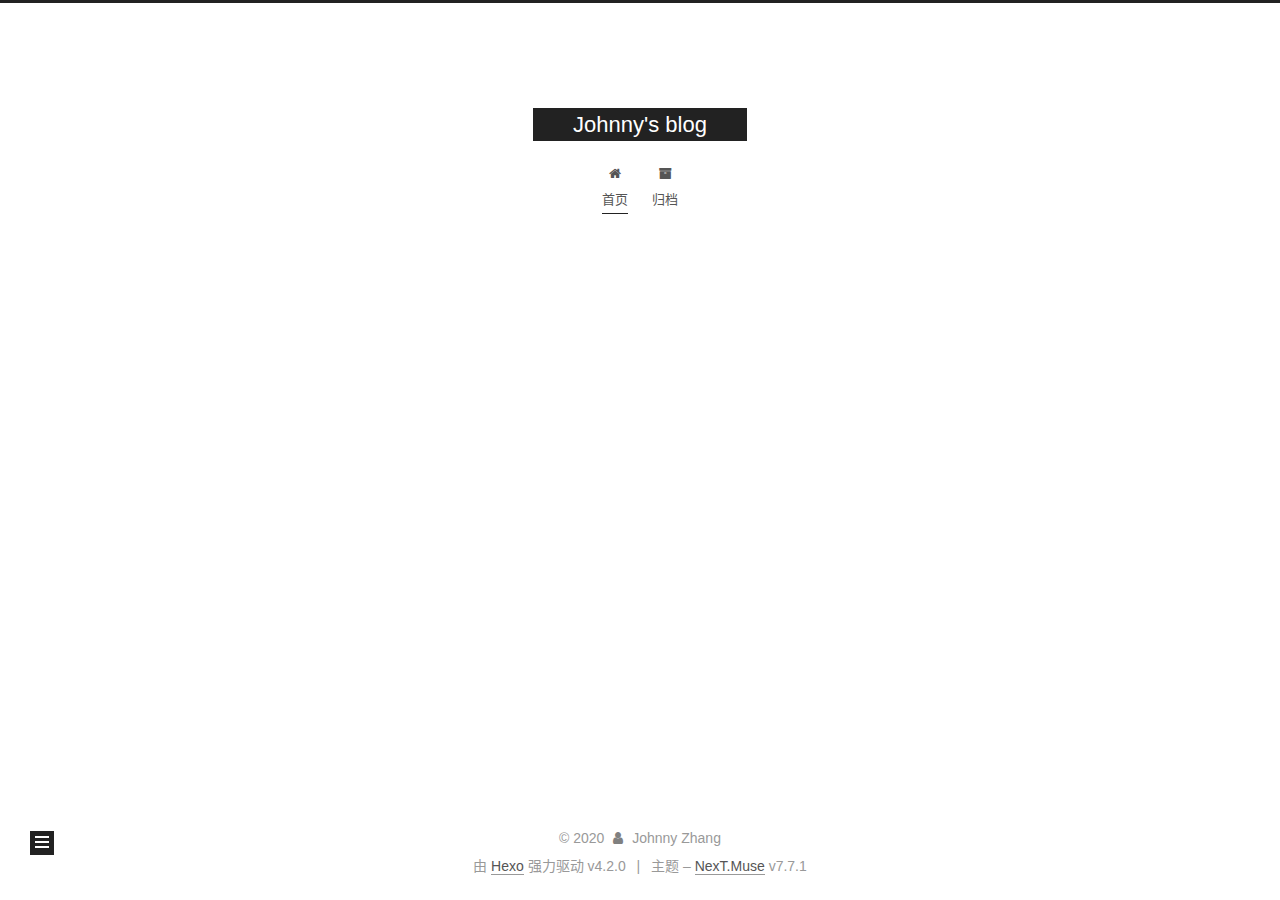
<file: index.html>
<!DOCTYPE html>
<html lang="zh-CN">
<head>
  <meta charset="UTF-8">
<meta name="viewport" content="width=device-width, initial-scale=1, maximum-scale=2">
<meta name="theme-color" content="#222">
<meta name="generator" content="Hexo 4.2.0">
  <link rel="apple-touch-icon" sizes="180x180" href="/images/apple-touch-icon-next.png">
  <link rel="icon" type="image/png" sizes="32x32" href="/images/favicon-32x32-next.png">
  <link rel="icon" type="image/png" sizes="16x16" href="/images/favicon-16x16-next.png">
  <link rel="mask-icon" href="/images/logo.svg" color="#222">

<link rel="stylesheet" href="/css/main.css">


<link rel="stylesheet" href="/lib/font-awesome/css/font-awesome.min.css">

<script id="hexo-configurations">
    var NexT = window.NexT || {};
    var CONFIG = {"hostname":"johnnyzhangcd.github.io","root":"/","scheme":"Muse","version":"7.7.1","exturl":false,"sidebar":{"position":"left","display":"post","padding":18,"offset":12,"onmobile":false},"copycode":{"enable":false,"show_result":false,"style":null},"back2top":{"enable":true,"sidebar":false,"scrollpercent":false},"bookmark":{"enable":false,"color":"#222","save":"auto"},"fancybox":false,"mediumzoom":false,"lazyload":false,"pangu":false,"comments":{"style":"tabs","active":null,"storage":true,"lazyload":false,"nav":null},"algolia":{"hits":{"per_page":10},"labels":{"input_placeholder":"Search for Posts","hits_empty":"We didn't find any results for the search: ${query}","hits_stats":"${hits} results found in ${time} ms"}},"localsearch":{"enable":false,"trigger":"auto","top_n_per_article":1,"unescape":false,"preload":false},"motion":{"enable":true,"async":false,"transition":{"post_block":"fadeIn","post_header":"slideDownIn","post_body":"slideDownIn","coll_header":"slideLeftIn","sidebar":"slideUpIn"}}};
  </script>

  <meta name="description" content="记录个人随想">
<meta property="og:type" content="website">
<meta property="og:title" content="Johnny&#39;s blog">
<meta property="og:url" content="https://johnnyzhangcd.github.io/index.html">
<meta property="og:site_name" content="Johnny&#39;s blog">
<meta property="og:description" content="记录个人随想">
<meta property="og:locale" content="zh_CN">
<meta property="article:author" content="Johnny Zhang">
<meta property="article:tag" content="java">
<meta property="article:tag" content="program">
<meta name="twitter:card" content="summary">

<link rel="canonical" href="https://johnnyzhangcd.github.io/">


<script id="page-configurations">
  // https://hexo.io/docs/variables.html
  CONFIG.page = {
    sidebar: "",
    isHome: true,
    isPost: false
  };
</script>

  <title>Johnny's blog</title>
  






  <noscript>
  <style>
  .use-motion .brand,
  .use-motion .menu-item,
  .sidebar-inner,
  .use-motion .post-block,
  .use-motion .pagination,
  .use-motion .comments,
  .use-motion .post-header,
  .use-motion .post-body,
  .use-motion .collection-header { opacity: initial; }

  .use-motion .site-title,
  .use-motion .site-subtitle {
    opacity: initial;
    top: initial;
  }

  .use-motion .logo-line-before i { left: initial; }
  .use-motion .logo-line-after i { right: initial; }
  </style>
</noscript>

</head>

<body itemscope itemtype="http://schema.org/WebPage">
  <div class="container use-motion">
    <div class="headband"></div>

    <header class="header" itemscope itemtype="http://schema.org/WPHeader">
      <div class="header-inner"><div class="site-brand-container">
  <div class="site-nav-toggle">
    <div class="toggle" aria-label="切换导航栏">
      <span class="toggle-line toggle-line-first"></span>
      <span class="toggle-line toggle-line-middle"></span>
      <span class="toggle-line toggle-line-last"></span>
    </div>
  </div>

  <div class="site-meta">

    <div>
      <a href="/" class="brand" rel="start">
        <span class="logo-line-before"><i></i></span>
        <span class="site-title">Johnny's blog</span>
        <span class="logo-line-after"><i></i></span>
      </a>
    </div>
  </div>

  <div class="site-nav-right">
    <div class="toggle popup-trigger">
    </div>
  </div>
</div>


<nav class="site-nav">
  
  <ul id="menu" class="menu">
        <li class="menu-item menu-item-home">

    <a href="/" rel="section"><i class="fa fa-fw fa-home"></i>首页</a>

  </li>
        <li class="menu-item menu-item-archives">

    <a href="/archives/" rel="section"><i class="fa fa-fw fa-archive"></i>归档</a>

  </li>
  </ul>

</nav>
</div>
    </header>

    
  <div class="back-to-top">
    <i class="fa fa-arrow-up"></i>
    <span>0%</span>
  </div>


    <main class="main">
      <div class="main-inner">
        <div class="content-wrap">
          

          <div class="content">
            

  <div class="posts-expand">
        
  
  
  <article itemscope itemtype="http://schema.org/Article" class="post-block home" lang="zh-CN">
    <link itemprop="mainEntityOfPage" href="https://johnnyzhangcd.github.io/2020/02/29/%E4%BD%BF%E7%94%A8Clash%E5%92%8CAdGuard-Home%E5%9C%A8Ubuntu%E4%B8%8A%E6%89%93%E9%80%A0%E6%97%81%E8%B7%AF%E7%BD%91%E5%85%B3/">

    <span hidden itemprop="author" itemscope itemtype="http://schema.org/Person">
      <meta itemprop="image" content="/images/avatar.gif">
      <meta itemprop="name" content="Johnny Zhang">
      <meta itemprop="description" content="记录个人随想">
    </span>

    <span hidden itemprop="publisher" itemscope itemtype="http://schema.org/Organization">
      <meta itemprop="name" content="Johnny's blog">
    </span>
      <header class="post-header">
        <h1 class="post-title" itemprop="name headline">
          
            <a href="/2020/02/29/%E4%BD%BF%E7%94%A8Clash%E5%92%8CAdGuard-Home%E5%9C%A8Ubuntu%E4%B8%8A%E6%89%93%E9%80%A0%E6%97%81%E8%B7%AF%E7%BD%91%E5%85%B3/" class="post-title-link" itemprop="url">使用Clash和AdGuard Home在Ubuntu上打造旁路网关</a>
        </h1>

        <div class="post-meta">
            <span class="post-meta-item">
              <span class="post-meta-item-icon">
                <i class="fa fa-calendar-o"></i>
              </span>
              <span class="post-meta-item-text">发表于</span>
              

              <time title="创建时间：2020-02-29 15:11:01 / 修改时间：15:12:49" itemprop="dateCreated datePublished" datetime="2020-02-29T15:11:01+08:00">2020-02-29</time>
            </span>

          

        </div>
      </header>

    
    
    
    <div class="post-body" itemprop="articleBody">

      
          
      
    </div>

    
    
    
      <footer class="post-footer">
        <div class="post-eof"></div>
      </footer>
  </article>
  
  
  

  </div>

  



          </div>
          

<script>
  window.addEventListener('tabs:register', () => {
    let activeClass = CONFIG.comments.activeClass;
    if (CONFIG.comments.storage) {
      activeClass = localStorage.getItem('comments_active') || activeClass;
    }
    if (activeClass) {
      let activeTab = document.querySelector(`a[href="#comment-${activeClass}"]`);
      if (activeTab) {
        activeTab.click();
      }
    }
  });
  if (CONFIG.comments.storage) {
    window.addEventListener('tabs:click', event => {
      if (!event.target.matches('.tabs-comment .tab-content .tab-pane')) return;
      let commentClass = event.target.classList[1];
      localStorage.setItem('comments_active', commentClass);
    });
  }
</script>

        </div>
          
  
  <div class="toggle sidebar-toggle">
    <span class="toggle-line toggle-line-first"></span>
    <span class="toggle-line toggle-line-middle"></span>
    <span class="toggle-line toggle-line-last"></span>
  </div>

  <aside class="sidebar">
    <div class="sidebar-inner">

      <ul class="sidebar-nav motion-element">
        <li class="sidebar-nav-toc">
          文章目录
        </li>
        <li class="sidebar-nav-overview">
          站点概览
        </li>
      </ul>

      <!--noindex-->
      <div class="post-toc-wrap sidebar-panel">
      </div>
      <!--/noindex-->

      <div class="site-overview-wrap sidebar-panel">
        <div class="site-author motion-element" itemprop="author" itemscope itemtype="http://schema.org/Person">
  <p class="site-author-name" itemprop="name">Johnny Zhang</p>
  <div class="site-description" itemprop="description">记录个人随想</div>
</div>
<div class="site-state-wrap motion-element">
  <nav class="site-state">
      <div class="site-state-item site-state-posts">
          <a href="/archives/">
        
          <span class="site-state-item-count">1</span>
          <span class="site-state-item-name">日志</span>
        </a>
      </div>
  </nav>
</div>



      </div>

    </div>
  </aside>
  <div id="sidebar-dimmer"></div>


      </div>
    </main>

    <footer class="footer">
      <div class="footer-inner">
        

<div class="copyright">
  
  &copy; 
  <span itemprop="copyrightYear">2020</span>
  <span class="with-love">
    <i class="fa fa-user"></i>
  </span>
  <span class="author" itemprop="copyrightHolder">Johnny Zhang</span>
</div>
  <div class="powered-by">由 <a href="https://hexo.io/" class="theme-link" rel="noopener" target="_blank">Hexo</a> 强力驱动 v4.2.0
  </div>
  <span class="post-meta-divider">|</span>
  <div class="theme-info">主题 – <a href="https://muse.theme-next.org/" class="theme-link" rel="noopener" target="_blank">NexT.Muse</a> v7.7.1
  </div>

        








      </div>
    </footer>
  </div>

  
  <script src="/lib/anime.min.js"></script>
  <script src="/lib/velocity/velocity.min.js"></script>
  <script src="/lib/velocity/velocity.ui.min.js"></script>

<script src="/js/utils.js"></script>

<script src="/js/motion.js"></script>


<script src="/js/schemes/muse.js"></script>


<script src="/js/next-boot.js"></script>




  















  

  

</body>
</html>
</file>
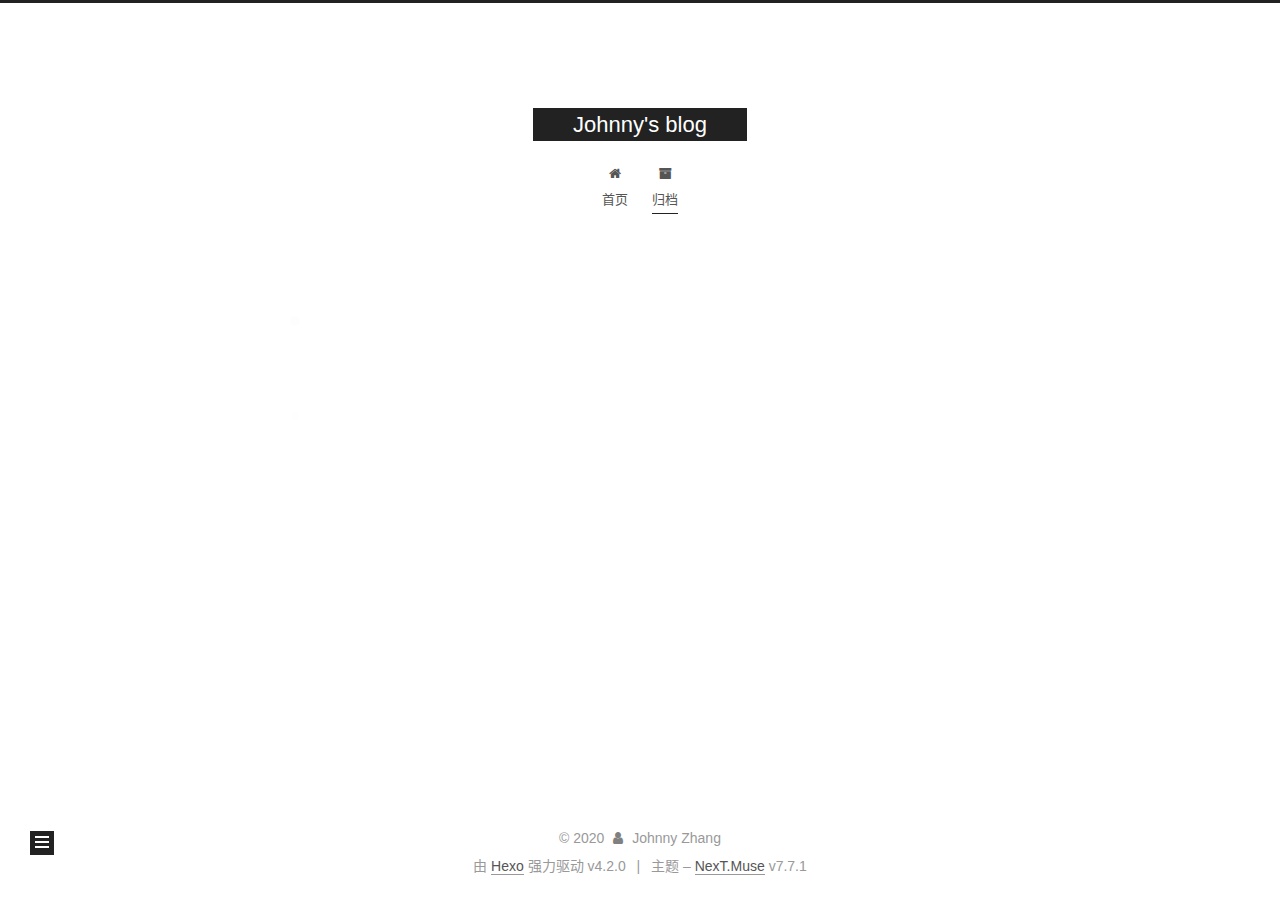
<file: archives/index.html>
<!DOCTYPE html>
<html lang="zh-CN">
<head>
  <meta charset="UTF-8">
<meta name="viewport" content="width=device-width, initial-scale=1, maximum-scale=2">
<meta name="theme-color" content="#222">
<meta name="generator" content="Hexo 4.2.0">
  <link rel="apple-touch-icon" sizes="180x180" href="/images/apple-touch-icon-next.png">
  <link rel="icon" type="image/png" sizes="32x32" href="/images/favicon-32x32-next.png">
  <link rel="icon" type="image/png" sizes="16x16" href="/images/favicon-16x16-next.png">
  <link rel="mask-icon" href="/images/logo.svg" color="#222">

<link rel="stylesheet" href="/css/main.css">


<link rel="stylesheet" href="/lib/font-awesome/css/font-awesome.min.css">

<script id="hexo-configurations">
    var NexT = window.NexT || {};
    var CONFIG = {"hostname":"johnnyzhangcd.github.io","root":"/","scheme":"Muse","version":"7.7.1","exturl":false,"sidebar":{"position":"left","display":"post","padding":18,"offset":12,"onmobile":false},"copycode":{"enable":false,"show_result":false,"style":null},"back2top":{"enable":true,"sidebar":false,"scrollpercent":false},"bookmark":{"enable":false,"color":"#222","save":"auto"},"fancybox":false,"mediumzoom":false,"lazyload":false,"pangu":false,"comments":{"style":"tabs","active":null,"storage":true,"lazyload":false,"nav":null},"algolia":{"hits":{"per_page":10},"labels":{"input_placeholder":"Search for Posts","hits_empty":"We didn't find any results for the search: ${query}","hits_stats":"${hits} results found in ${time} ms"}},"localsearch":{"enable":false,"trigger":"auto","top_n_per_article":1,"unescape":false,"preload":false},"motion":{"enable":true,"async":false,"transition":{"post_block":"fadeIn","post_header":"slideDownIn","post_body":"slideDownIn","coll_header":"slideLeftIn","sidebar":"slideUpIn"}}};
  </script>

  <meta name="description" content="记录个人随想">
<meta property="og:type" content="website">
<meta property="og:title" content="Johnny&#39;s blog">
<meta property="og:url" content="https://johnnyzhangcd.github.io/archives/index.html">
<meta property="og:site_name" content="Johnny&#39;s blog">
<meta property="og:description" content="记录个人随想">
<meta property="og:locale" content="zh_CN">
<meta property="article:author" content="Johnny Zhang">
<meta property="article:tag" content="java">
<meta property="article:tag" content="program">
<meta name="twitter:card" content="summary">

<link rel="canonical" href="https://johnnyzhangcd.github.io/archives/">


<script id="page-configurations">
  // https://hexo.io/docs/variables.html
  CONFIG.page = {
    sidebar: "",
    isHome: false,
    isPost: false
  };
</script>

  <title>归档 | Johnny's blog</title>
  






  <noscript>
  <style>
  .use-motion .brand,
  .use-motion .menu-item,
  .sidebar-inner,
  .use-motion .post-block,
  .use-motion .pagination,
  .use-motion .comments,
  .use-motion .post-header,
  .use-motion .post-body,
  .use-motion .collection-header { opacity: initial; }

  .use-motion .site-title,
  .use-motion .site-subtitle {
    opacity: initial;
    top: initial;
  }

  .use-motion .logo-line-before i { left: initial; }
  .use-motion .logo-line-after i { right: initial; }
  </style>
</noscript>

</head>

<body itemscope itemtype="http://schema.org/WebPage">
  <div class="container use-motion">
    <div class="headband"></div>

    <header class="header" itemscope itemtype="http://schema.org/WPHeader">
      <div class="header-inner"><div class="site-brand-container">
  <div class="site-nav-toggle">
    <div class="toggle" aria-label="切换导航栏">
      <span class="toggle-line toggle-line-first"></span>
      <span class="toggle-line toggle-line-middle"></span>
      <span class="toggle-line toggle-line-last"></span>
    </div>
  </div>

  <div class="site-meta">

    <div>
      <a href="/" class="brand" rel="start">
        <span class="logo-line-before"><i></i></span>
        <span class="site-title">Johnny's blog</span>
        <span class="logo-line-after"><i></i></span>
      </a>
    </div>
  </div>

  <div class="site-nav-right">
    <div class="toggle popup-trigger">
    </div>
  </div>
</div>


<nav class="site-nav">
  
  <ul id="menu" class="menu">
        <li class="menu-item menu-item-home">

    <a href="/" rel="section"><i class="fa fa-fw fa-home"></i>首页</a>

  </li>
        <li class="menu-item menu-item-archives">

    <a href="/archives/" rel="section"><i class="fa fa-fw fa-archive"></i>归档</a>

  </li>
  </ul>

</nav>
</div>
    </header>

    
  <div class="back-to-top">
    <i class="fa fa-arrow-up"></i>
    <span>0%</span>
  </div>


    <main class="main">
      <div class="main-inner">
        <div class="content-wrap">
          

          <div class="content">
            

  
  
  
  <div class="post-block">
    <div class="posts-collapse">
      <div class="collection-title">
        <span class="collection-header">嗯..! 目前共计 1 篇日志。 继续努力。</span>
      </div>

      
    <div class="collection-year">
      <h1 class="collection-header">2020</h1>
    </div>

  <article itemscope itemtype="http://schema.org/Article">
    <header class="post-header">

      <div class="post-meta">
        <time itemprop="dateCreated"
              datetime="2020-02-29T15:11:01+08:00"
              content="2020-02-29">
          02-29
        </time>
      </div>

      <h2 class="post-title">
          <a class="post-title-link" href="/2020/02/29/%E4%BD%BF%E7%94%A8Clash%E5%92%8CAdGuard-Home%E5%9C%A8Ubuntu%E4%B8%8A%E6%89%93%E9%80%A0%E6%97%81%E8%B7%AF%E7%BD%91%E5%85%B3/" itemprop="url">
            <span itemprop="name">使用Clash和AdGuard Home在Ubuntu上打造旁路网关</span>
          </a>
      </h2>

    </header>
  </article>


    </div>
  </div>
  
  
  

  



          </div>
          

<script>
  window.addEventListener('tabs:register', () => {
    let activeClass = CONFIG.comments.activeClass;
    if (CONFIG.comments.storage) {
      activeClass = localStorage.getItem('comments_active') || activeClass;
    }
    if (activeClass) {
      let activeTab = document.querySelector(`a[href="#comment-${activeClass}"]`);
      if (activeTab) {
        activeTab.click();
      }
    }
  });
  if (CONFIG.comments.storage) {
    window.addEventListener('tabs:click', event => {
      if (!event.target.matches('.tabs-comment .tab-content .tab-pane')) return;
      let commentClass = event.target.classList[1];
      localStorage.setItem('comments_active', commentClass);
    });
  }
</script>

        </div>
          
  
  <div class="toggle sidebar-toggle">
    <span class="toggle-line toggle-line-first"></span>
    <span class="toggle-line toggle-line-middle"></span>
    <span class="toggle-line toggle-line-last"></span>
  </div>

  <aside class="sidebar">
    <div class="sidebar-inner">

      <ul class="sidebar-nav motion-element">
        <li class="sidebar-nav-toc">
          文章目录
        </li>
        <li class="sidebar-nav-overview">
          站点概览
        </li>
      </ul>

      <!--noindex-->
      <div class="post-toc-wrap sidebar-panel">
      </div>
      <!--/noindex-->

      <div class="site-overview-wrap sidebar-panel">
        <div class="site-author motion-element" itemprop="author" itemscope itemtype="http://schema.org/Person">
  <p class="site-author-name" itemprop="name">Johnny Zhang</p>
  <div class="site-description" itemprop="description">记录个人随想</div>
</div>
<div class="site-state-wrap motion-element">
  <nav class="site-state">
      <div class="site-state-item site-state-posts">
          <a href="/archives/">
        
          <span class="site-state-item-count">1</span>
          <span class="site-state-item-name">日志</span>
        </a>
      </div>
  </nav>
</div>



      </div>

    </div>
  </aside>
  <div id="sidebar-dimmer"></div>


      </div>
    </main>

    <footer class="footer">
      <div class="footer-inner">
        

<div class="copyright">
  
  &copy; 
  <span itemprop="copyrightYear">2020</span>
  <span class="with-love">
    <i class="fa fa-user"></i>
  </span>
  <span class="author" itemprop="copyrightHolder">Johnny Zhang</span>
</div>
  <div class="powered-by">由 <a href="https://hexo.io/" class="theme-link" rel="noopener" target="_blank">Hexo</a> 强力驱动 v4.2.0
  </div>
  <span class="post-meta-divider">|</span>
  <div class="theme-info">主题 – <a href="https://muse.theme-next.org/" class="theme-link" rel="noopener" target="_blank">NexT.Muse</a> v7.7.1
  </div>

        








      </div>
    </footer>
  </div>

  
  <script src="/lib/anime.min.js"></script>
  <script src="/lib/velocity/velocity.min.js"></script>
  <script src="/lib/velocity/velocity.ui.min.js"></script>

<script src="/js/utils.js"></script>

<script src="/js/motion.js"></script>


<script src="/js/schemes/muse.js"></script>


<script src="/js/next-boot.js"></script>




  















  

  

</body>
</html>
</file>
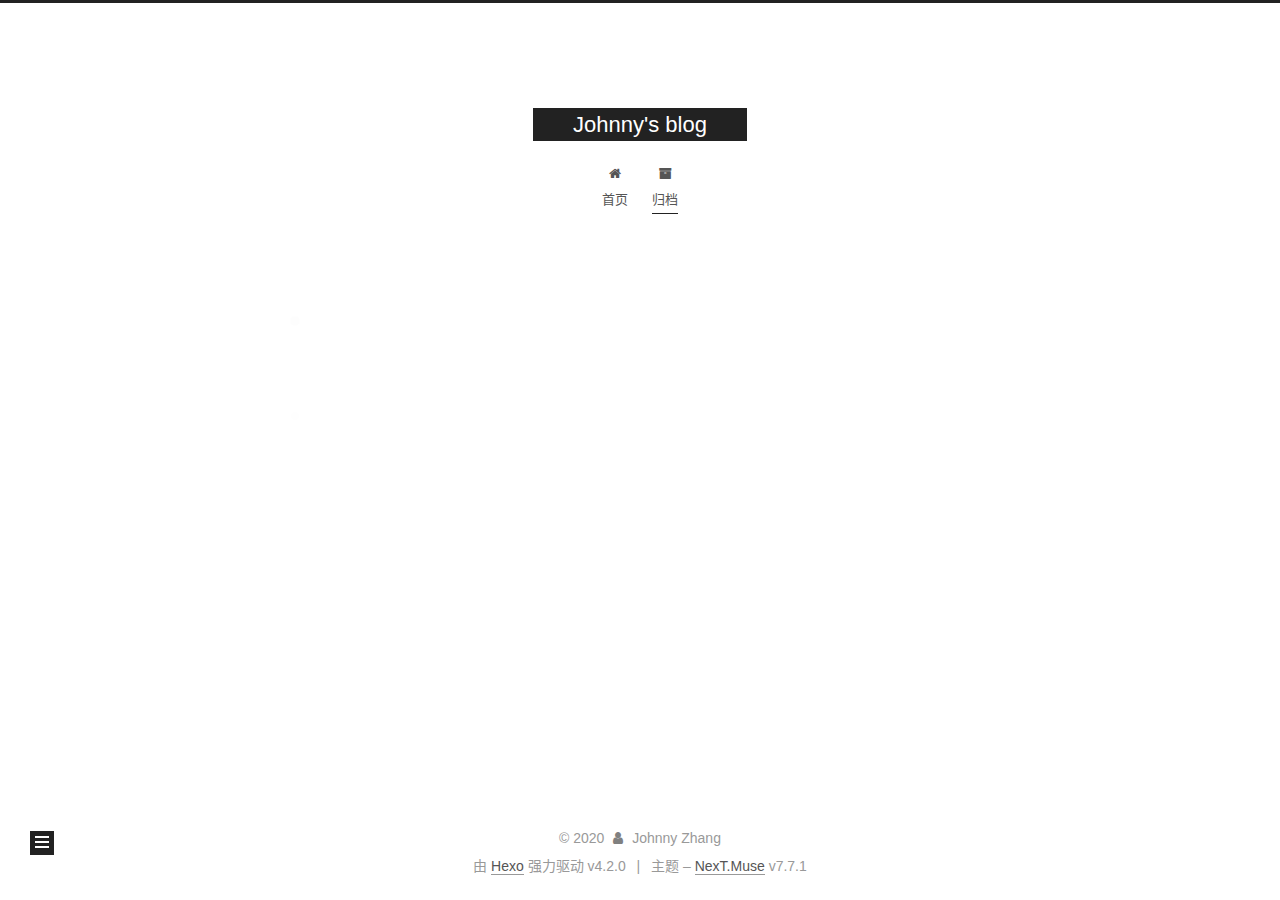
<file: archives/2020/index.html>
<!DOCTYPE html>
<html lang="zh-CN">
<head>
  <meta charset="UTF-8">
<meta name="viewport" content="width=device-width, initial-scale=1, maximum-scale=2">
<meta name="theme-color" content="#222">
<meta name="generator" content="Hexo 4.2.0">
  <link rel="apple-touch-icon" sizes="180x180" href="/images/apple-touch-icon-next.png">
  <link rel="icon" type="image/png" sizes="32x32" href="/images/favicon-32x32-next.png">
  <link rel="icon" type="image/png" sizes="16x16" href="/images/favicon-16x16-next.png">
  <link rel="mask-icon" href="/images/logo.svg" color="#222">

<link rel="stylesheet" href="/css/main.css">


<link rel="stylesheet" href="/lib/font-awesome/css/font-awesome.min.css">

<script id="hexo-configurations">
    var NexT = window.NexT || {};
    var CONFIG = {"hostname":"johnnyzhangcd.github.io","root":"/","scheme":"Muse","version":"7.7.1","exturl":false,"sidebar":{"position":"left","display":"post","padding":18,"offset":12,"onmobile":false},"copycode":{"enable":false,"show_result":false,"style":null},"back2top":{"enable":true,"sidebar":false,"scrollpercent":false},"bookmark":{"enable":false,"color":"#222","save":"auto"},"fancybox":false,"mediumzoom":false,"lazyload":false,"pangu":false,"comments":{"style":"tabs","active":null,"storage":true,"lazyload":false,"nav":null},"algolia":{"hits":{"per_page":10},"labels":{"input_placeholder":"Search for Posts","hits_empty":"We didn't find any results for the search: ${query}","hits_stats":"${hits} results found in ${time} ms"}},"localsearch":{"enable":false,"trigger":"auto","top_n_per_article":1,"unescape":false,"preload":false},"motion":{"enable":true,"async":false,"transition":{"post_block":"fadeIn","post_header":"slideDownIn","post_body":"slideDownIn","coll_header":"slideLeftIn","sidebar":"slideUpIn"}}};
  </script>

  <meta name="description" content="记录个人随想">
<meta property="og:type" content="website">
<meta property="og:title" content="Johnny&#39;s blog">
<meta property="og:url" content="https://johnnyzhangcd.github.io/archives/2020/index.html">
<meta property="og:site_name" content="Johnny&#39;s blog">
<meta property="og:description" content="记录个人随想">
<meta property="og:locale" content="zh_CN">
<meta property="article:author" content="Johnny Zhang">
<meta property="article:tag" content="java">
<meta property="article:tag" content="program">
<meta name="twitter:card" content="summary">

<link rel="canonical" href="https://johnnyzhangcd.github.io/archives/2020/">


<script id="page-configurations">
  // https://hexo.io/docs/variables.html
  CONFIG.page = {
    sidebar: "",
    isHome: false,
    isPost: false
  };
</script>

  <title>归档 | Johnny's blog</title>
  






  <noscript>
  <style>
  .use-motion .brand,
  .use-motion .menu-item,
  .sidebar-inner,
  .use-motion .post-block,
  .use-motion .pagination,
  .use-motion .comments,
  .use-motion .post-header,
  .use-motion .post-body,
  .use-motion .collection-header { opacity: initial; }

  .use-motion .site-title,
  .use-motion .site-subtitle {
    opacity: initial;
    top: initial;
  }

  .use-motion .logo-line-before i { left: initial; }
  .use-motion .logo-line-after i { right: initial; }
  </style>
</noscript>

</head>

<body itemscope itemtype="http://schema.org/WebPage">
  <div class="container use-motion">
    <div class="headband"></div>

    <header class="header" itemscope itemtype="http://schema.org/WPHeader">
      <div class="header-inner"><div class="site-brand-container">
  <div class="site-nav-toggle">
    <div class="toggle" aria-label="切换导航栏">
      <span class="toggle-line toggle-line-first"></span>
      <span class="toggle-line toggle-line-middle"></span>
      <span class="toggle-line toggle-line-last"></span>
    </div>
  </div>

  <div class="site-meta">

    <div>
      <a href="/" class="brand" rel="start">
        <span class="logo-line-before"><i></i></span>
        <span class="site-title">Johnny's blog</span>
        <span class="logo-line-after"><i></i></span>
      </a>
    </div>
  </div>

  <div class="site-nav-right">
    <div class="toggle popup-trigger">
    </div>
  </div>
</div>


<nav class="site-nav">
  
  <ul id="menu" class="menu">
        <li class="menu-item menu-item-home">

    <a href="/" rel="section"><i class="fa fa-fw fa-home"></i>首页</a>

  </li>
        <li class="menu-item menu-item-archives">

    <a href="/archives/" rel="section"><i class="fa fa-fw fa-archive"></i>归档</a>

  </li>
  </ul>

</nav>
</div>
    </header>

    
  <div class="back-to-top">
    <i class="fa fa-arrow-up"></i>
    <span>0%</span>
  </div>


    <main class="main">
      <div class="main-inner">
        <div class="content-wrap">
          

          <div class="content">
            

  
  
  
  <div class="post-block">
    <div class="posts-collapse">
      <div class="collection-title">
        <span class="collection-header">嗯..! 目前共计 1 篇日志。 继续努力。</span>
      </div>

      
    <div class="collection-year">
      <h1 class="collection-header">2020</h1>
    </div>

  <article itemscope itemtype="http://schema.org/Article">
    <header class="post-header">

      <div class="post-meta">
        <time itemprop="dateCreated"
              datetime="2020-02-29T15:11:01+08:00"
              content="2020-02-29">
          02-29
        </time>
      </div>

      <h2 class="post-title">
          <a class="post-title-link" href="/2020/02/29/%E4%BD%BF%E7%94%A8Clash%E5%92%8CAdGuard-Home%E5%9C%A8Ubuntu%E4%B8%8A%E6%89%93%E9%80%A0%E6%97%81%E8%B7%AF%E7%BD%91%E5%85%B3/" itemprop="url">
            <span itemprop="name">使用Clash和AdGuard Home在Ubuntu上打造旁路网关</span>
          </a>
      </h2>

    </header>
  </article>


    </div>
  </div>
  
  
  

  



          </div>
          

<script>
  window.addEventListener('tabs:register', () => {
    let activeClass = CONFIG.comments.activeClass;
    if (CONFIG.comments.storage) {
      activeClass = localStorage.getItem('comments_active') || activeClass;
    }
    if (activeClass) {
      let activeTab = document.querySelector(`a[href="#comment-${activeClass}"]`);
      if (activeTab) {
        activeTab.click();
      }
    }
  });
  if (CONFIG.comments.storage) {
    window.addEventListener('tabs:click', event => {
      if (!event.target.matches('.tabs-comment .tab-content .tab-pane')) return;
      let commentClass = event.target.classList[1];
      localStorage.setItem('comments_active', commentClass);
    });
  }
</script>

        </div>
          
  
  <div class="toggle sidebar-toggle">
    <span class="toggle-line toggle-line-first"></span>
    <span class="toggle-line toggle-line-middle"></span>
    <span class="toggle-line toggle-line-last"></span>
  </div>

  <aside class="sidebar">
    <div class="sidebar-inner">

      <ul class="sidebar-nav motion-element">
        <li class="sidebar-nav-toc">
          文章目录
        </li>
        <li class="sidebar-nav-overview">
          站点概览
        </li>
      </ul>

      <!--noindex-->
      <div class="post-toc-wrap sidebar-panel">
      </div>
      <!--/noindex-->

      <div class="site-overview-wrap sidebar-panel">
        <div class="site-author motion-element" itemprop="author" itemscope itemtype="http://schema.org/Person">
  <p class="site-author-name" itemprop="name">Johnny Zhang</p>
  <div class="site-description" itemprop="description">记录个人随想</div>
</div>
<div class="site-state-wrap motion-element">
  <nav class="site-state">
      <div class="site-state-item site-state-posts">
          <a href="/archives/">
        
          <span class="site-state-item-count">1</span>
          <span class="site-state-item-name">日志</span>
        </a>
      </div>
  </nav>
</div>



      </div>

    </div>
  </aside>
  <div id="sidebar-dimmer"></div>


      </div>
    </main>

    <footer class="footer">
      <div class="footer-inner">
        

<div class="copyright">
  
  &copy; 
  <span itemprop="copyrightYear">2020</span>
  <span class="with-love">
    <i class="fa fa-user"></i>
  </span>
  <span class="author" itemprop="copyrightHolder">Johnny Zhang</span>
</div>
  <div class="powered-by">由 <a href="https://hexo.io/" class="theme-link" rel="noopener" target="_blank">Hexo</a> 强力驱动 v4.2.0
  </div>
  <span class="post-meta-divider">|</span>
  <div class="theme-info">主题 – <a href="https://muse.theme-next.org/" class="theme-link" rel="noopener" target="_blank">NexT.Muse</a> v7.7.1
  </div>

        








      </div>
    </footer>
  </div>

  
  <script src="/lib/anime.min.js"></script>
  <script src="/lib/velocity/velocity.min.js"></script>
  <script src="/lib/velocity/velocity.ui.min.js"></script>

<script src="/js/utils.js"></script>

<script src="/js/motion.js"></script>


<script src="/js/schemes/muse.js"></script>


<script src="/js/next-boot.js"></script>




  















  

  

</body>
</html>
</file>
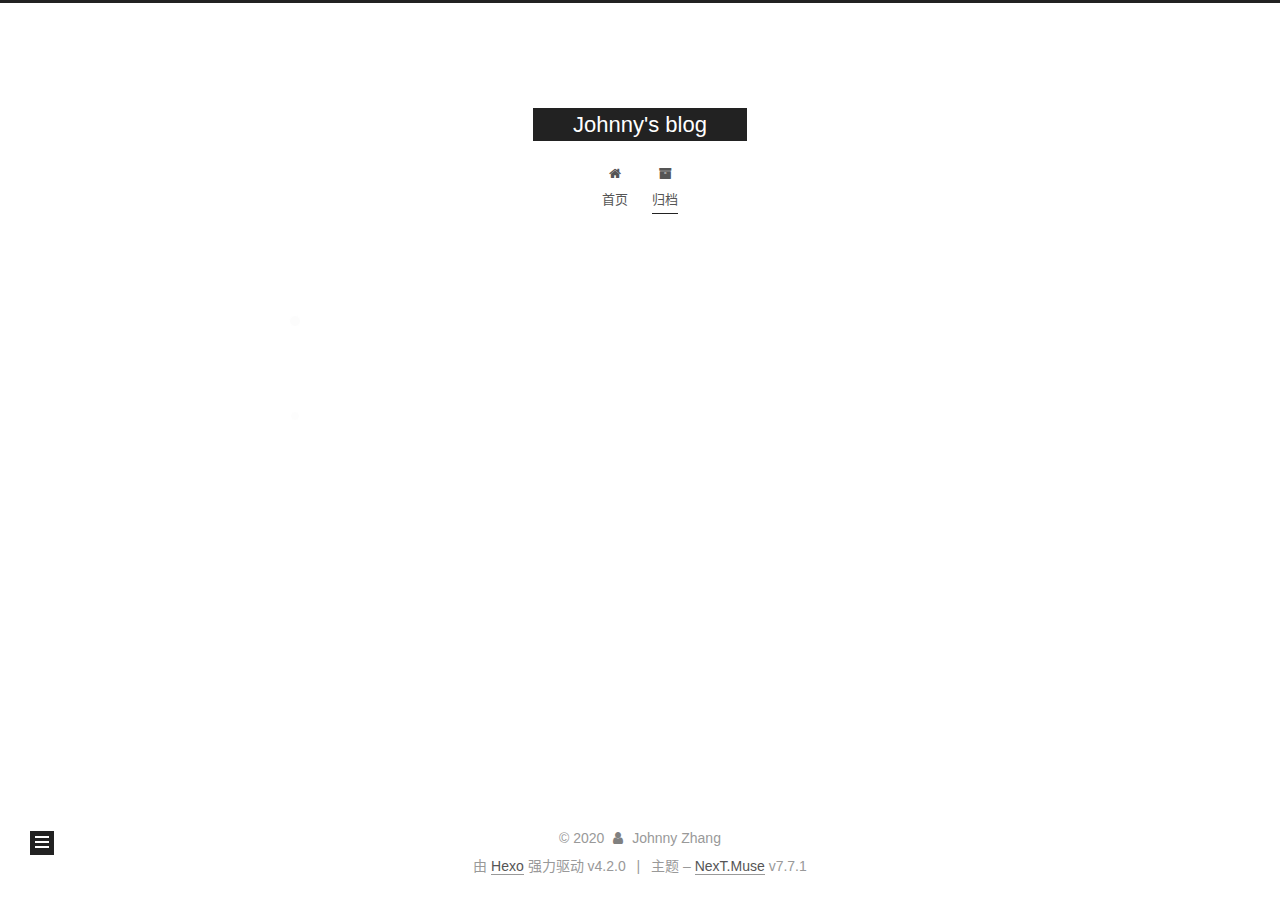
<file: archives/2020/02/index.html>
<!DOCTYPE html>
<html lang="zh-CN">
<head>
  <meta charset="UTF-8">
<meta name="viewport" content="width=device-width, initial-scale=1, maximum-scale=2">
<meta name="theme-color" content="#222">
<meta name="generator" content="Hexo 4.2.0">
  <link rel="apple-touch-icon" sizes="180x180" href="/images/apple-touch-icon-next.png">
  <link rel="icon" type="image/png" sizes="32x32" href="/images/favicon-32x32-next.png">
  <link rel="icon" type="image/png" sizes="16x16" href="/images/favicon-16x16-next.png">
  <link rel="mask-icon" href="/images/logo.svg" color="#222">

<link rel="stylesheet" href="/css/main.css">


<link rel="stylesheet" href="/lib/font-awesome/css/font-awesome.min.css">

<script id="hexo-configurations">
    var NexT = window.NexT || {};
    var CONFIG = {"hostname":"johnnyzhangcd.github.io","root":"/","scheme":"Muse","version":"7.7.1","exturl":false,"sidebar":{"position":"left","display":"post","padding":18,"offset":12,"onmobile":false},"copycode":{"enable":false,"show_result":false,"style":null},"back2top":{"enable":true,"sidebar":false,"scrollpercent":false},"bookmark":{"enable":false,"color":"#222","save":"auto"},"fancybox":false,"mediumzoom":false,"lazyload":false,"pangu":false,"comments":{"style":"tabs","active":null,"storage":true,"lazyload":false,"nav":null},"algolia":{"hits":{"per_page":10},"labels":{"input_placeholder":"Search for Posts","hits_empty":"We didn't find any results for the search: ${query}","hits_stats":"${hits} results found in ${time} ms"}},"localsearch":{"enable":false,"trigger":"auto","top_n_per_article":1,"unescape":false,"preload":false},"motion":{"enable":true,"async":false,"transition":{"post_block":"fadeIn","post_header":"slideDownIn","post_body":"slideDownIn","coll_header":"slideLeftIn","sidebar":"slideUpIn"}}};
  </script>

  <meta name="description" content="记录个人随想">
<meta property="og:type" content="website">
<meta property="og:title" content="Johnny&#39;s blog">
<meta property="og:url" content="https://johnnyzhangcd.github.io/archives/2020/02/index.html">
<meta property="og:site_name" content="Johnny&#39;s blog">
<meta property="og:description" content="记录个人随想">
<meta property="og:locale" content="zh_CN">
<meta property="article:author" content="Johnny Zhang">
<meta property="article:tag" content="java">
<meta property="article:tag" content="program">
<meta name="twitter:card" content="summary">

<link rel="canonical" href="https://johnnyzhangcd.github.io/archives/2020/02/">


<script id="page-configurations">
  // https://hexo.io/docs/variables.html
  CONFIG.page = {
    sidebar: "",
    isHome: false,
    isPost: false
  };
</script>

  <title>归档 | Johnny's blog</title>
  






  <noscript>
  <style>
  .use-motion .brand,
  .use-motion .menu-item,
  .sidebar-inner,
  .use-motion .post-block,
  .use-motion .pagination,
  .use-motion .comments,
  .use-motion .post-header,
  .use-motion .post-body,
  .use-motion .collection-header { opacity: initial; }

  .use-motion .site-title,
  .use-motion .site-subtitle {
    opacity: initial;
    top: initial;
  }

  .use-motion .logo-line-before i { left: initial; }
  .use-motion .logo-line-after i { right: initial; }
  </style>
</noscript>

</head>

<body itemscope itemtype="http://schema.org/WebPage">
  <div class="container use-motion">
    <div class="headband"></div>

    <header class="header" itemscope itemtype="http://schema.org/WPHeader">
      <div class="header-inner"><div class="site-brand-container">
  <div class="site-nav-toggle">
    <div class="toggle" aria-label="切换导航栏">
      <span class="toggle-line toggle-line-first"></span>
      <span class="toggle-line toggle-line-middle"></span>
      <span class="toggle-line toggle-line-last"></span>
    </div>
  </div>

  <div class="site-meta">

    <div>
      <a href="/" class="brand" rel="start">
        <span class="logo-line-before"><i></i></span>
        <span class="site-title">Johnny's blog</span>
        <span class="logo-line-after"><i></i></span>
      </a>
    </div>
  </div>

  <div class="site-nav-right">
    <div class="toggle popup-trigger">
    </div>
  </div>
</div>


<nav class="site-nav">
  
  <ul id="menu" class="menu">
        <li class="menu-item menu-item-home">

    <a href="/" rel="section"><i class="fa fa-fw fa-home"></i>首页</a>

  </li>
        <li class="menu-item menu-item-archives">

    <a href="/archives/" rel="section"><i class="fa fa-fw fa-archive"></i>归档</a>

  </li>
  </ul>

</nav>
</div>
    </header>

    
  <div class="back-to-top">
    <i class="fa fa-arrow-up"></i>
    <span>0%</span>
  </div>


    <main class="main">
      <div class="main-inner">
        <div class="content-wrap">
          

          <div class="content">
            

  
  
  
  <div class="post-block">
    <div class="posts-collapse">
      <div class="collection-title">
        <span class="collection-header">嗯..! 目前共计 1 篇日志。 继续努力。</span>
      </div>

      
    <div class="collection-year">
      <h1 class="collection-header">2020</h1>
    </div>

  <article itemscope itemtype="http://schema.org/Article">
    <header class="post-header">

      <div class="post-meta">
        <time itemprop="dateCreated"
              datetime="2020-02-29T15:11:01+08:00"
              content="2020-02-29">
          02-29
        </time>
      </div>

      <h2 class="post-title">
          <a class="post-title-link" href="/2020/02/29/%E4%BD%BF%E7%94%A8Clash%E5%92%8CAdGuard-Home%E5%9C%A8Ubuntu%E4%B8%8A%E6%89%93%E9%80%A0%E6%97%81%E8%B7%AF%E7%BD%91%E5%85%B3/" itemprop="url">
            <span itemprop="name">使用Clash和AdGuard Home在Ubuntu上打造旁路网关</span>
          </a>
      </h2>

    </header>
  </article>


    </div>
  </div>
  
  
  

  



          </div>
          

<script>
  window.addEventListener('tabs:register', () => {
    let activeClass = CONFIG.comments.activeClass;
    if (CONFIG.comments.storage) {
      activeClass = localStorage.getItem('comments_active') || activeClass;
    }
    if (activeClass) {
      let activeTab = document.querySelector(`a[href="#comment-${activeClass}"]`);
      if (activeTab) {
        activeTab.click();
      }
    }
  });
  if (CONFIG.comments.storage) {
    window.addEventListener('tabs:click', event => {
      if (!event.target.matches('.tabs-comment .tab-content .tab-pane')) return;
      let commentClass = event.target.classList[1];
      localStorage.setItem('comments_active', commentClass);
    });
  }
</script>

        </div>
          
  
  <div class="toggle sidebar-toggle">
    <span class="toggle-line toggle-line-first"></span>
    <span class="toggle-line toggle-line-middle"></span>
    <span class="toggle-line toggle-line-last"></span>
  </div>

  <aside class="sidebar">
    <div class="sidebar-inner">

      <ul class="sidebar-nav motion-element">
        <li class="sidebar-nav-toc">
          文章目录
        </li>
        <li class="sidebar-nav-overview">
          站点概览
        </li>
      </ul>

      <!--noindex-->
      <div class="post-toc-wrap sidebar-panel">
      </div>
      <!--/noindex-->

      <div class="site-overview-wrap sidebar-panel">
        <div class="site-author motion-element" itemprop="author" itemscope itemtype="http://schema.org/Person">
  <p class="site-author-name" itemprop="name">Johnny Zhang</p>
  <div class="site-description" itemprop="description">记录个人随想</div>
</div>
<div class="site-state-wrap motion-element">
  <nav class="site-state">
      <div class="site-state-item site-state-posts">
          <a href="/archives/">
        
          <span class="site-state-item-count">1</span>
          <span class="site-state-item-name">日志</span>
        </a>
      </div>
  </nav>
</div>



      </div>

    </div>
  </aside>
  <div id="sidebar-dimmer"></div>


      </div>
    </main>

    <footer class="footer">
      <div class="footer-inner">
        

<div class="copyright">
  
  &copy; 
  <span itemprop="copyrightYear">2020</span>
  <span class="with-love">
    <i class="fa fa-user"></i>
  </span>
  <span class="author" itemprop="copyrightHolder">Johnny Zhang</span>
</div>
  <div class="powered-by">由 <a href="https://hexo.io/" class="theme-link" rel="noopener" target="_blank">Hexo</a> 强力驱动 v4.2.0
  </div>
  <span class="post-meta-divider">|</span>
  <div class="theme-info">主题 – <a href="https://muse.theme-next.org/" class="theme-link" rel="noopener" target="_blank">NexT.Muse</a> v7.7.1
  </div>

        








      </div>
    </footer>
  </div>

  
  <script src="/lib/anime.min.js"></script>
  <script src="/lib/velocity/velocity.min.js"></script>
  <script src="/lib/velocity/velocity.ui.min.js"></script>

<script src="/js/utils.js"></script>

<script src="/js/motion.js"></script>


<script src="/js/schemes/muse.js"></script>


<script src="/js/next-boot.js"></script>




  















  

  

</body>
</html>
</file>
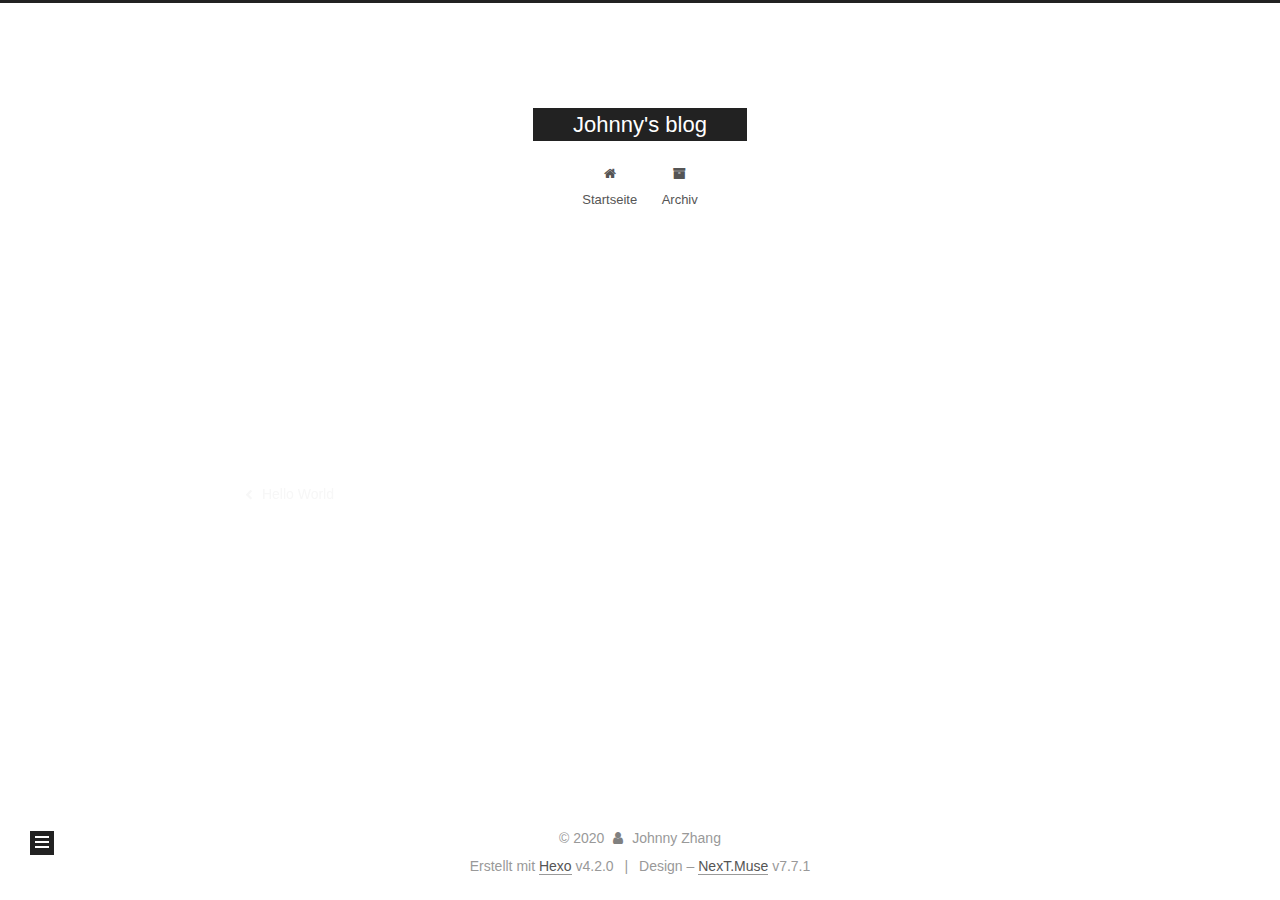
<file: 2020/02/29/for-test/index.html>
<!DOCTYPE html>
<html lang="zh-cn">
<head>
  <meta charset="UTF-8">
<meta name="viewport" content="width=device-width, initial-scale=1, maximum-scale=2">
<meta name="theme-color" content="#222">
<meta name="generator" content="Hexo 4.2.0">
  <link rel="apple-touch-icon" sizes="180x180" href="/images/apple-touch-icon-next.png">
  <link rel="icon" type="image/png" sizes="32x32" href="/images/favicon-32x32-next.png">
  <link rel="icon" type="image/png" sizes="16x16" href="/images/favicon-16x16-next.png">
  <link rel="mask-icon" href="/images/logo.svg" color="#222">

<link rel="stylesheet" href="/css/main.css">


<link rel="stylesheet" href="/lib/font-awesome/css/font-awesome.min.css">

<script id="hexo-configurations">
    var NexT = window.NexT || {};
    var CONFIG = {"hostname":"johnnyzhangcd.github.io","root":"/","scheme":"Muse","version":"7.7.1","exturl":false,"sidebar":{"position":"left","display":"post","padding":18,"offset":12,"onmobile":false},"copycode":{"enable":false,"show_result":false,"style":null},"back2top":{"enable":true,"sidebar":false,"scrollpercent":false},"bookmark":{"enable":false,"color":"#222","save":"auto"},"fancybox":false,"mediumzoom":false,"lazyload":false,"pangu":false,"comments":{"style":"tabs","active":null,"storage":true,"lazyload":false,"nav":null},"algolia":{"hits":{"per_page":10},"labels":{"input_placeholder":"Search for Posts","hits_empty":"We didn't find any results for the search: ${query}","hits_stats":"${hits} results found in ${time} ms"}},"localsearch":{"enable":false,"trigger":"auto","top_n_per_article":1,"unescape":false,"preload":false},"motion":{"enable":true,"async":false,"transition":{"post_block":"fadeIn","post_header":"slideDownIn","post_body":"slideDownIn","coll_header":"slideLeftIn","sidebar":"slideUpIn"}}};
  </script>

  <meta property="og:type" content="article">
<meta property="og:title" content="for test">
<meta property="og:url" content="https://johnnyzhangcd.github.io/2020/02/29/for-test/index.html">
<meta property="og:site_name" content="Johnny&#39;s blog">
<meta property="og:locale" content="zh_CN">
<meta property="article:published_time" content="2020-02-29T06:38:36.000Z">
<meta property="article:modified_time" content="2020-02-29T06:38:36.726Z">
<meta property="article:author" content="Johnny Zhang">
<meta name="twitter:card" content="summary">

<link rel="canonical" href="https://johnnyzhangcd.github.io/2020/02/29/for-test/">


<script id="page-configurations">
  // https://hexo.io/docs/variables.html
  CONFIG.page = {
    sidebar: "",
    isHome: false,
    isPost: true
  };
</script>

  <title>for test | Johnny's blog</title>
  






  <noscript>
  <style>
  .use-motion .brand,
  .use-motion .menu-item,
  .sidebar-inner,
  .use-motion .post-block,
  .use-motion .pagination,
  .use-motion .comments,
  .use-motion .post-header,
  .use-motion .post-body,
  .use-motion .collection-header { opacity: initial; }

  .use-motion .site-title,
  .use-motion .site-subtitle {
    opacity: initial;
    top: initial;
  }

  .use-motion .logo-line-before i { left: initial; }
  .use-motion .logo-line-after i { right: initial; }
  </style>
</noscript>

</head>

<body itemscope itemtype="http://schema.org/WebPage">
  <div class="container use-motion">
    <div class="headband"></div>

    <header class="header" itemscope itemtype="http://schema.org/WPHeader">
      <div class="header-inner"><div class="site-brand-container">
  <div class="site-nav-toggle">
    <div class="toggle" aria-label="Navigationsleiste an/ausschalten">
      <span class="toggle-line toggle-line-first"></span>
      <span class="toggle-line toggle-line-middle"></span>
      <span class="toggle-line toggle-line-last"></span>
    </div>
  </div>

  <div class="site-meta">

    <div>
      <a href="/" class="brand" rel="start">
        <span class="logo-line-before"><i></i></span>
        <span class="site-title">Johnny's blog</span>
        <span class="logo-line-after"><i></i></span>
      </a>
    </div>
  </div>

  <div class="site-nav-right">
    <div class="toggle popup-trigger">
    </div>
  </div>
</div>


<nav class="site-nav">
  
  <ul id="menu" class="menu">
        <li class="menu-item menu-item-home">

    <a href="/" rel="section"><i class="fa fa-fw fa-home"></i>Startseite</a>

  </li>
        <li class="menu-item menu-item-archives">

    <a href="/archives/" rel="section"><i class="fa fa-fw fa-archive"></i>Archiv</a>

  </li>
  </ul>

</nav>
</div>
    </header>

    
  <div class="back-to-top">
    <i class="fa fa-arrow-up"></i>
    <span>0%</span>
  </div>


    <main class="main">
      <div class="main-inner">
        <div class="content-wrap">
          

          <div class="content">
            

  <div class="posts-expand">
      
  
  
  <article itemscope itemtype="http://schema.org/Article" class="post-block " lang="zh-cn">
    <link itemprop="mainEntityOfPage" href="https://johnnyzhangcd.github.io/2020/02/29/for-test/">

    <span hidden itemprop="author" itemscope itemtype="http://schema.org/Person">
      <meta itemprop="image" content="/images/avatar.gif">
      <meta itemprop="name" content="Johnny Zhang">
      <meta itemprop="description" content="">
    </span>

    <span hidden itemprop="publisher" itemscope itemtype="http://schema.org/Organization">
      <meta itemprop="name" content="Johnny's blog">
    </span>
      <header class="post-header">
        <h1 class="post-title" itemprop="name headline">
          for test
        </h1>

        <div class="post-meta">
            <span class="post-meta-item">
              <span class="post-meta-item-icon">
                <i class="fa fa-calendar-o"></i>
              </span>
              <span class="post-meta-item-text">Veröffentlicht am</span>

              <time title="Erstellt: 2020-02-29 14:38:36" itemprop="dateCreated datePublished" datetime="2020-02-29T14:38:36+08:00">2020-02-29</time>
            </span>

          

        </div>
      </header>

    
    
    
    <div class="post-body" itemprop="articleBody">

      
        
    </div>

    
    
    

      <footer class="post-footer">

        


        
    <div class="post-nav">
      <div class="post-nav-item">
    <a href="/2020/02/29/hello-world/" rel="prev" title="Hello World">
      <i class="fa fa-chevron-left"></i> Hello World
    </a></div>
      <div class="post-nav-item"></div>
    </div>
      </footer>
    
  </article>
  
  
  

  </div>


          </div>
          

<script>
  window.addEventListener('tabs:register', () => {
    let activeClass = CONFIG.comments.activeClass;
    if (CONFIG.comments.storage) {
      activeClass = localStorage.getItem('comments_active') || activeClass;
    }
    if (activeClass) {
      let activeTab = document.querySelector(`a[href="#comment-${activeClass}"]`);
      if (activeTab) {
        activeTab.click();
      }
    }
  });
  if (CONFIG.comments.storage) {
    window.addEventListener('tabs:click', event => {
      if (!event.target.matches('.tabs-comment .tab-content .tab-pane')) return;
      let commentClass = event.target.classList[1];
      localStorage.setItem('comments_active', commentClass);
    });
  }
</script>

        </div>
          
  
  <div class="toggle sidebar-toggle">
    <span class="toggle-line toggle-line-first"></span>
    <span class="toggle-line toggle-line-middle"></span>
    <span class="toggle-line toggle-line-last"></span>
  </div>

  <aside class="sidebar">
    <div class="sidebar-inner">

      <ul class="sidebar-nav motion-element">
        <li class="sidebar-nav-toc">
          Inhaltsverzeichnis
        </li>
        <li class="sidebar-nav-overview">
          Übersicht
        </li>
      </ul>

      <!--noindex-->
      <div class="post-toc-wrap sidebar-panel">
      </div>
      <!--/noindex-->

      <div class="site-overview-wrap sidebar-panel">
        <div class="site-author motion-element" itemprop="author" itemscope itemtype="http://schema.org/Person">
  <p class="site-author-name" itemprop="name">Johnny Zhang</p>
  <div class="site-description" itemprop="description"></div>
</div>
<div class="site-state-wrap motion-element">
  <nav class="site-state">
      <div class="site-state-item site-state-posts">
          <a href="/archives/">
        
          <span class="site-state-item-count">2</span>
          <span class="site-state-item-name">Artikel</span>
        </a>
      </div>
  </nav>
</div>



      </div>

    </div>
  </aside>
  <div id="sidebar-dimmer"></div>


      </div>
    </main>

    <footer class="footer">
      <div class="footer-inner">
        

<div class="copyright">
  
  &copy; 
  <span itemprop="copyrightYear">2020</span>
  <span class="with-love">
    <i class="fa fa-user"></i>
  </span>
  <span class="author" itemprop="copyrightHolder">Johnny Zhang</span>
</div>
  <div class="powered-by">Erstellt mit  <a href="https://hexo.io/" class="theme-link" rel="noopener" target="_blank">Hexo</a> v4.2.0
  </div>
  <span class="post-meta-divider">|</span>
  <div class="theme-info">Design – <a href="https://muse.theme-next.org/" class="theme-link" rel="noopener" target="_blank">NexT.Muse</a> v7.7.1
  </div>

        








      </div>
    </footer>
  </div>

  
  <script src="/lib/anime.min.js"></script>
  <script src="/lib/velocity/velocity.min.js"></script>
  <script src="/lib/velocity/velocity.ui.min.js"></script>

<script src="/js/utils.js"></script>

<script src="/js/motion.js"></script>


<script src="/js/schemes/muse.js"></script>


<script src="/js/next-boot.js"></script>




  















  

  

</body>
</html>
</file>
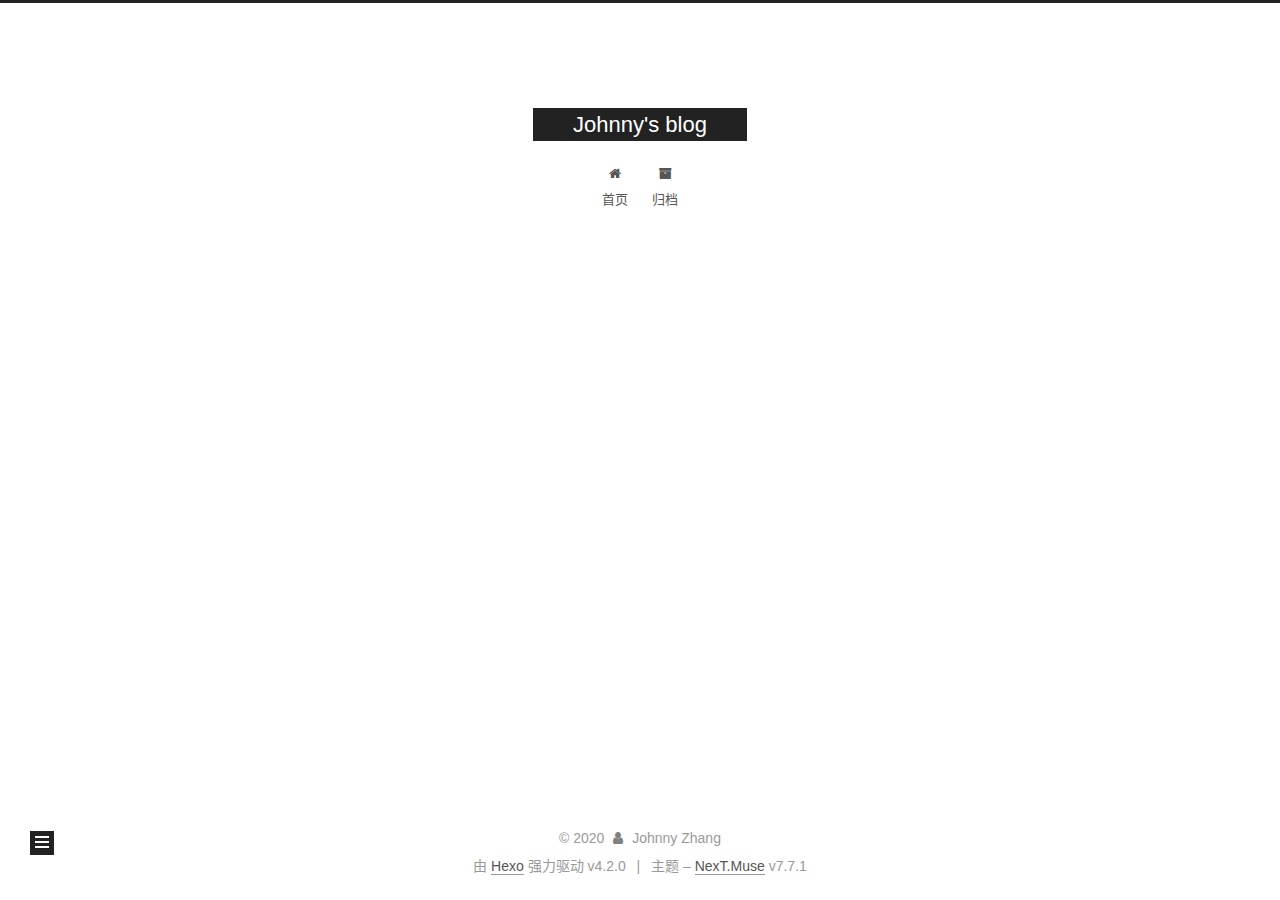
<file: 2020/02/29/使用Clash和AdGuard-Home在Ubuntu上打造旁路网关/index.html>
<!DOCTYPE html>
<html lang="zh-CN">
<head>
  <meta charset="UTF-8">
<meta name="viewport" content="width=device-width, initial-scale=1, maximum-scale=2">
<meta name="theme-color" content="#222">
<meta name="generator" content="Hexo 4.2.0">
  <link rel="apple-touch-icon" sizes="180x180" href="/images/apple-touch-icon-next.png">
  <link rel="icon" type="image/png" sizes="32x32" href="/images/favicon-32x32-next.png">
  <link rel="icon" type="image/png" sizes="16x16" href="/images/favicon-16x16-next.png">
  <link rel="mask-icon" href="/images/logo.svg" color="#222">

<link rel="stylesheet" href="/css/main.css">


<link rel="stylesheet" href="/lib/font-awesome/css/font-awesome.min.css">

<script id="hexo-configurations">
    var NexT = window.NexT || {};
    var CONFIG = {"hostname":"johnnyzhangcd.github.io","root":"/","scheme":"Muse","version":"7.7.1","exturl":false,"sidebar":{"position":"left","display":"post","padding":18,"offset":12,"onmobile":false},"copycode":{"enable":false,"show_result":false,"style":null},"back2top":{"enable":true,"sidebar":false,"scrollpercent":false},"bookmark":{"enable":false,"color":"#222","save":"auto"},"fancybox":false,"mediumzoom":false,"lazyload":false,"pangu":false,"comments":{"style":"tabs","active":null,"storage":true,"lazyload":false,"nav":null},"algolia":{"hits":{"per_page":10},"labels":{"input_placeholder":"Search for Posts","hits_empty":"We didn't find any results for the search: ${query}","hits_stats":"${hits} results found in ${time} ms"}},"localsearch":{"enable":false,"trigger":"auto","top_n_per_article":1,"unescape":false,"preload":false},"motion":{"enable":true,"async":false,"transition":{"post_block":"fadeIn","post_header":"slideDownIn","post_body":"slideDownIn","coll_header":"slideLeftIn","sidebar":"slideUpIn"}}};
  </script>

  <meta name="description" content="记录个人随想">
<meta property="og:type" content="article">
<meta property="og:title" content="使用Clash和AdGuard Home在Ubuntu上打造旁路网关">
<meta property="og:url" content="https://johnnyzhangcd.github.io/2020/02/29/%E4%BD%BF%E7%94%A8Clash%E5%92%8CAdGuard-Home%E5%9C%A8Ubuntu%E4%B8%8A%E6%89%93%E9%80%A0%E6%97%81%E8%B7%AF%E7%BD%91%E5%85%B3/index.html">
<meta property="og:site_name" content="Johnny&#39;s blog">
<meta property="og:description" content="记录个人随想">
<meta property="og:locale" content="zh_CN">
<meta property="article:published_time" content="2020-02-29T07:11:01.000Z">
<meta property="article:modified_time" content="2020-02-29T07:12:49.873Z">
<meta property="article:author" content="Johnny Zhang">
<meta property="article:tag" content="java">
<meta property="article:tag" content="program">
<meta name="twitter:card" content="summary">

<link rel="canonical" href="https://johnnyzhangcd.github.io/2020/02/29/%E4%BD%BF%E7%94%A8Clash%E5%92%8CAdGuard-Home%E5%9C%A8Ubuntu%E4%B8%8A%E6%89%93%E9%80%A0%E6%97%81%E8%B7%AF%E7%BD%91%E5%85%B3/">


<script id="page-configurations">
  // https://hexo.io/docs/variables.html
  CONFIG.page = {
    sidebar: "",
    isHome: false,
    isPost: true
  };
</script>

  <title>使用Clash和AdGuard Home在Ubuntu上打造旁路网关 | Johnny's blog</title>
  






  <noscript>
  <style>
  .use-motion .brand,
  .use-motion .menu-item,
  .sidebar-inner,
  .use-motion .post-block,
  .use-motion .pagination,
  .use-motion .comments,
  .use-motion .post-header,
  .use-motion .post-body,
  .use-motion .collection-header { opacity: initial; }

  .use-motion .site-title,
  .use-motion .site-subtitle {
    opacity: initial;
    top: initial;
  }

  .use-motion .logo-line-before i { left: initial; }
  .use-motion .logo-line-after i { right: initial; }
  </style>
</noscript>

</head>

<body itemscope itemtype="http://schema.org/WebPage">
  <div class="container use-motion">
    <div class="headband"></div>

    <header class="header" itemscope itemtype="http://schema.org/WPHeader">
      <div class="header-inner"><div class="site-brand-container">
  <div class="site-nav-toggle">
    <div class="toggle" aria-label="切换导航栏">
      <span class="toggle-line toggle-line-first"></span>
      <span class="toggle-line toggle-line-middle"></span>
      <span class="toggle-line toggle-line-last"></span>
    </div>
  </div>

  <div class="site-meta">

    <div>
      <a href="/" class="brand" rel="start">
        <span class="logo-line-before"><i></i></span>
        <span class="site-title">Johnny's blog</span>
        <span class="logo-line-after"><i></i></span>
      </a>
    </div>
  </div>

  <div class="site-nav-right">
    <div class="toggle popup-trigger">
    </div>
  </div>
</div>


<nav class="site-nav">
  
  <ul id="menu" class="menu">
        <li class="menu-item menu-item-home">

    <a href="/" rel="section"><i class="fa fa-fw fa-home"></i>首页</a>

  </li>
        <li class="menu-item menu-item-archives">

    <a href="/archives/" rel="section"><i class="fa fa-fw fa-archive"></i>归档</a>

  </li>
  </ul>

</nav>
</div>
    </header>

    
  <div class="back-to-top">
    <i class="fa fa-arrow-up"></i>
    <span>0%</span>
  </div>


    <main class="main">
      <div class="main-inner">
        <div class="content-wrap">
          

          <div class="content">
            

  <div class="posts-expand">
      
  
  
  <article itemscope itemtype="http://schema.org/Article" class="post-block " lang="zh-CN">
    <link itemprop="mainEntityOfPage" href="https://johnnyzhangcd.github.io/2020/02/29/%E4%BD%BF%E7%94%A8Clash%E5%92%8CAdGuard-Home%E5%9C%A8Ubuntu%E4%B8%8A%E6%89%93%E9%80%A0%E6%97%81%E8%B7%AF%E7%BD%91%E5%85%B3/">

    <span hidden itemprop="author" itemscope itemtype="http://schema.org/Person">
      <meta itemprop="image" content="/images/avatar.gif">
      <meta itemprop="name" content="Johnny Zhang">
      <meta itemprop="description" content="记录个人随想">
    </span>

    <span hidden itemprop="publisher" itemscope itemtype="http://schema.org/Organization">
      <meta itemprop="name" content="Johnny's blog">
    </span>
      <header class="post-header">
        <h1 class="post-title" itemprop="name headline">
          使用Clash和AdGuard Home在Ubuntu上打造旁路网关
        </h1>

        <div class="post-meta">
            <span class="post-meta-item">
              <span class="post-meta-item-icon">
                <i class="fa fa-calendar-o"></i>
              </span>
              <span class="post-meta-item-text">发表于</span>
              

              <time title="创建时间：2020-02-29 15:11:01 / 修改时间：15:12:49" itemprop="dateCreated datePublished" datetime="2020-02-29T15:11:01+08:00">2020-02-29</time>
            </span>

          

        </div>
      </header>

    
    
    
    <div class="post-body" itemprop="articleBody">

      
        
    </div>

    
    
    

      <footer class="post-footer">

        


        
      </footer>
    
  </article>
  
  
  

  </div>


          </div>
          

<script>
  window.addEventListener('tabs:register', () => {
    let activeClass = CONFIG.comments.activeClass;
    if (CONFIG.comments.storage) {
      activeClass = localStorage.getItem('comments_active') || activeClass;
    }
    if (activeClass) {
      let activeTab = document.querySelector(`a[href="#comment-${activeClass}"]`);
      if (activeTab) {
        activeTab.click();
      }
    }
  });
  if (CONFIG.comments.storage) {
    window.addEventListener('tabs:click', event => {
      if (!event.target.matches('.tabs-comment .tab-content .tab-pane')) return;
      let commentClass = event.target.classList[1];
      localStorage.setItem('comments_active', commentClass);
    });
  }
</script>

        </div>
          
  
  <div class="toggle sidebar-toggle">
    <span class="toggle-line toggle-line-first"></span>
    <span class="toggle-line toggle-line-middle"></span>
    <span class="toggle-line toggle-line-last"></span>
  </div>

  <aside class="sidebar">
    <div class="sidebar-inner">

      <ul class="sidebar-nav motion-element">
        <li class="sidebar-nav-toc">
          文章目录
        </li>
        <li class="sidebar-nav-overview">
          站点概览
        </li>
      </ul>

      <!--noindex-->
      <div class="post-toc-wrap sidebar-panel">
      </div>
      <!--/noindex-->

      <div class="site-overview-wrap sidebar-panel">
        <div class="site-author motion-element" itemprop="author" itemscope itemtype="http://schema.org/Person">
  <p class="site-author-name" itemprop="name">Johnny Zhang</p>
  <div class="site-description" itemprop="description">记录个人随想</div>
</div>
<div class="site-state-wrap motion-element">
  <nav class="site-state">
      <div class="site-state-item site-state-posts">
          <a href="/archives/">
        
          <span class="site-state-item-count">1</span>
          <span class="site-state-item-name">日志</span>
        </a>
      </div>
  </nav>
</div>



      </div>

    </div>
  </aside>
  <div id="sidebar-dimmer"></div>


      </div>
    </main>

    <footer class="footer">
      <div class="footer-inner">
        

<div class="copyright">
  
  &copy; 
  <span itemprop="copyrightYear">2020</span>
  <span class="with-love">
    <i class="fa fa-user"></i>
  </span>
  <span class="author" itemprop="copyrightHolder">Johnny Zhang</span>
</div>
  <div class="powered-by">由 <a href="https://hexo.io/" class="theme-link" rel="noopener" target="_blank">Hexo</a> 强力驱动 v4.2.0
  </div>
  <span class="post-meta-divider">|</span>
  <div class="theme-info">主题 – <a href="https://muse.theme-next.org/" class="theme-link" rel="noopener" target="_blank">NexT.Muse</a> v7.7.1
  </div>

        








      </div>
    </footer>
  </div>

  
  <script src="/lib/anime.min.js"></script>
  <script src="/lib/velocity/velocity.min.js"></script>
  <script src="/lib/velocity/velocity.ui.min.js"></script>

<script src="/js/utils.js"></script>

<script src="/js/motion.js"></script>


<script src="/js/schemes/muse.js"></script>


<script src="/js/next-boot.js"></script>




  















  

  

</body>
</html>
</file>
<file: css/main.css>
:root {
  --body-bg-color: #fff;
  --content-bg-color: #fff;
  --card-bg-color: #f5f5f5;
  --text-color: #555;
  --link-color: #555;
  --link-hover-color: #222;
  --brand-color: #fff;
  --brand-hover-color: #fff;
  --table-row-odd-bg-color: #f9f9f9;
  --table-row-hover-bg-color: #f5f5f5;
  --menu-item-bg-color: #f5f5f5;
}
html {
  line-height: 1.15; /* 1 */
  -webkit-text-size-adjust: 100%; /* 2 */
}
body {
  margin: 0;
}
main {
  display: block;
}
h1 {
  font-size: 2em;
  margin: 0.67em 0;
}
hr {
  box-sizing: content-box; /* 1 */
  height: 0; /* 1 */
  overflow: visible; /* 2 */
}
pre {
  font-family: monospace, monospace; /* 1 */
  font-size: 1em; /* 2 */
}
a {
  background: transparent;
}
abbr[title] {
  border-bottom: none; /* 1 */
  text-decoration: underline; /* 2 */
  text-decoration: underline dotted; /* 2 */
}
b,
strong {
  font-weight: bolder;
}
code,
kbd,
samp {
  font-family: monospace, monospace; /* 1 */
  font-size: 1em; /* 2 */
}
small {
  font-size: 80%;
}
sub,
sup {
  font-size: 75%;
  line-height: 0;
  position: relative;
  vertical-align: baseline;
}
sub {
  bottom: -0.25em;
}
sup {
  top: -0.5em;
}
img {
  border-style: none;
}
button,
input,
optgroup,
select,
textarea {
  font-family: inherit; /* 1 */
  font-size: 100%; /* 1 */
  line-height: 1.15; /* 1 */
  margin: 0; /* 2 */
}
button,
input {
/* 1 */
  overflow: visible;
}
button,
select {
/* 1 */
  text-transform: none;
}
button,
[type='button'],
[type='reset'],
[type='submit'] {
  -webkit-appearance: button;
}
button::-moz-focus-inner,
[type='button']::-moz-focus-inner,
[type='reset']::-moz-focus-inner,
[type='submit']::-moz-focus-inner {
  border-style: none;
  padding: 0;
}
button:-moz-focusring,
[type='button']:-moz-focusring,
[type='reset']:-moz-focusring,
[type='submit']:-moz-focusring {
  outline: 1px dotted ButtonText;
}
fieldset {
  padding: 0.35em 0.75em 0.625em;
}
legend {
  box-sizing: border-box; /* 1 */
  color: inherit; /* 2 */
  display: table; /* 1 */
  max-width: 100%; /* 1 */
  padding: 0; /* 3 */
  white-space: normal; /* 1 */
}
progress {
  vertical-align: baseline;
}
textarea {
  overflow: auto;
}
[type='checkbox'],
[type='radio'] {
  box-sizing: border-box; /* 1 */
  padding: 0; /* 2 */
}
[type='number']::-webkit-inner-spin-button,
[type='number']::-webkit-outer-spin-button {
  height: auto;
}
[type='search'] {
  outline-offset: -2px; /* 2 */
  -webkit-appearance: textfield; /* 1 */
}
[type='search']::-webkit-search-decoration {
  -webkit-appearance: none;
}
::-webkit-file-upload-button {
  font: inherit; /* 2 */
  -webkit-appearance: button; /* 1 */
}
details {
  display: block;
}
summary {
  display: list-item;
}
template {
  display: none;
}
[hidden] {
  display: none;
}
::selection {
  background: #262a30;
  color: #fff;
}
html,
body {
  height: 100%;
}
body {
  background: var(--body-bg-color);
  color: var(--text-color);
  font-family: 'Lato', "PingFang SC", "Microsoft YaHei", sans-serif;
  font-size: 1em;
  line-height: 2;
}
@media (max-width: 991px) {
  body {
    padding-left: 0 !important;
    padding-right: 0 !important;
  }
}
h1,
h2,
h3,
h4,
h5,
h6 {
  font-family: 'Lato', "PingFang SC", "Microsoft YaHei", sans-serif;
  font-weight: bold;
  line-height: 1.5;
  margin: 20px 0 15px;
}
h1 {
  font-size: 1.5em;
}
h2 {
  font-size: 1.375em;
}
h3 {
  font-size: 1.25em;
}
h4 {
  font-size: 1.125em;
}
h5 {
  font-size: 1em;
}
h6 {
  font-size: 0.875em;
}
p {
  margin: 0 0 20px 0;
}
a,
span.exturl {
  border-bottom: 1px solid #999;
  color: var(--link-color);
  outline: 0;
  text-decoration: none;
  overflow-wrap: break-word;
  word-wrap: break-word;
  cursor: pointer;
}
a:hover,
span.exturl:hover {
  border-bottom-color: var(--link-hover-color);
  color: var(--link-hover-color);
}
iframe,
img,
video {
  display: block;
  margin-left: auto;
  margin-right: auto;
  max-width: 100%;
}
hr {
  background-image: repeating-linear-gradient(-45deg, #ddd, #ddd 4px, transparent 4px, transparent 8px);
  border: 0;
  height: 3px;
  margin: 40px 0;
}
blockquote {
  border-left: 4px solid #ddd;
  color: #666;
  margin: 0;
  padding: 0 15px;
}
blockquote cite::before {
  content: '-';
  padding: 0 5px;
}
dt {
  font-weight: bold;
}
dd {
  margin: 0;
  padding: 0;
}
kbd {
  background-color: #f5f5f5;
  background-image: linear-gradient(#eee, #fff, #eee);
  border: 1px solid #ccc;
  border-radius: 0.2em;
  box-shadow: 0.1em 0.1em 0.2em rgba(0,0,0,0.1);
  font-family: inherit;
  padding: 0.1em 0.3em;
  white-space: nowrap;
}
.table-container {
  overflow: auto;
}
table {
  border-collapse: collapse;
  border-spacing: 0;
  font-size: 0.875em;
  margin: 0 0 20px 0;
  width: 100%;
}
tbody tr:nth-of-type(odd) {
  background: var(--table-row-odd-bg-color);
}
tbody tr:hover {
  background: var(--table-row-hover-bg-color);
}
caption,
th,
td {
  font-weight: normal;
  padding: 8px;
  text-align: left;
  vertical-align: middle;
}
th,
td {
  border: 1px solid #ddd;
  border-bottom: 3px solid #ddd;
}
th {
  font-weight: 700;
  padding-bottom: 10px;
}
td {
  border-bottom-width: 1px;
}
.btn {
  background: #222;
  border: 2px solid #222;
  border-radius: 0;
  color: #fff;
  display: inline-block;
  font-size: 0.875em;
  line-height: 2;
  padding: 0 20px;
  text-decoration: none;
  transition-property: background-color;
  transition-delay: 0s;
  transition-duration: 0.2s;
  transition-timing-function: ease-in-out;
}
.btn:hover {
  background: #fff;
  border-color: #222;
  color: #222;
}
.btn + .btn {
  margin: 0 0 8px 8px;
}
.btn .fa-fw {
  text-align: left;
  width: 1.285714285714286em;
}
.toggle {
  line-height: 0;
}
.toggle .toggle-line {
  background: #fff;
  display: inline-block;
  height: 2px;
  left: 0;
  position: relative;
  top: 0;
  transition: all 0.4s;
  vertical-align: top;
  width: 100%;
}
.toggle .toggle-line:not(:first-child) {
  margin-top: 3px;
}
.toggle.toggle-arrow .toggle-line-first {
  left: 50%;
  top: 2px;
  transform: rotate(45deg);
  width: 50%;
}
.toggle.toggle-arrow .toggle-line-middle {
  left: 2px;
  width: 90%;
}
.toggle.toggle-arrow .toggle-line-last {
  left: 50%;
  top: -2px;
  transform: rotate(-45deg);
  width: 50%;
}
.toggle.toggle-close .toggle-line-first {
  transform: rotate(-45deg);
  top: 5px;
}
.toggle.toggle-close .toggle-line-middle {
  opacity: 0;
}
.toggle.toggle-close .toggle-line-last {
  transform: rotate(45deg);
  top: -5px;
}
.highlight,
pre {
  background: #f7f7f7;
  color: #4d4d4c;
  line-height: 1.6;
  margin: 0 auto 20px;
}
pre,
code {
  font-family: consolas, Menlo, monospace, "PingFang SC", "Microsoft YaHei";
}
code {
  background: #eee;
  border-radius: 3px;
  color: #555;
  padding: 2px 4px;
  overflow-wrap: break-word;
  word-wrap: break-word;
}
.highlight *::selection {
  background: #d6d6d6;
}
.highlight pre {
  border: 0;
  margin: 0;
  padding: 10px 0;
}
.highlight table {
  border: 0;
  margin: 0;
  width: auto;
}
.highlight td {
  border: 0;
  padding: 0;
}
.highlight figcaption {
  background: #eee;
  color: #4d4d4c;
  display: flex;
  font-size: 0.875em;
  justify-content: space-between;
  line-height: 1.2;
  padding: 0.5em;
}
.highlight figcaption a {
  color: #4d4d4c;
}
.highlight figcaption a:hover {
  border-bottom-color: #4d4d4c;
}
.highlight .gutter {
  -moz-user-select: none;
  -ms-user-select: none;
  -webkit-user-select: none;
  user-select: none;
}
.highlight .gutter pre {
  background: #eff2f3;
  color: #869194;
  padding-left: 10px;
  padding-right: 10px;
  text-align: right;
}
.highlight .code pre {
  background: #f7f7f7;
  padding-left: 10px;
  width: 100%;
}
.gist table {
  width: auto;
}
.gist table td {
  border: 0;
}
pre {
  overflow: auto;
  padding: 10px;
}
pre code {
  background: none;
  color: #4d4d4c;
  font-size: 0.875em;
  padding: 0;
  text-shadow: none;
}
pre .deletion {
  background: #fdd;
}
pre .addition {
  background: #dfd;
}
pre .meta {
  color: #eab700;
  -moz-user-select: none;
  -ms-user-select: none;
  -webkit-user-select: none;
  user-select: none;
}
pre .comment {
  color: #8e908c;
}
pre .variable,
pre .attribute,
pre .tag,
pre .name,
pre .regexp,
pre .ruby .constant,
pre .xml .tag .title,
pre .xml .pi,
pre .xml .doctype,
pre .html .doctype,
pre .css .id,
pre .css .class,
pre .css .pseudo {
  color: #c82829;
}
pre .number,
pre .preprocessor,
pre .built_in,
pre .builtin-name,
pre .literal,
pre .params,
pre .constant,
pre .command {
  color: #f5871f;
}
pre .ruby .class .title,
pre .css .rules .attribute,
pre .string,
pre .symbol,
pre .value,
pre .inheritance,
pre .header,
pre .ruby .symbol,
pre .xml .cdata,
pre .special,
pre .formula {
  color: #718c00;
}
pre .title,
pre .css .hexcolor {
  color: #3e999f;
}
pre .function,
pre .python .decorator,
pre .python .title,
pre .ruby .function .title,
pre .ruby .title .keyword,
pre .perl .sub,
pre .javascript .title,
pre .coffeescript .title {
  color: #4271ae;
}
pre .keyword,
pre .javascript .function {
  color: #8959a8;
}
.blockquote-center {
  border-left: none;
  margin: 40px 0;
  padding: 0;
  position: relative;
  text-align: center;
}
.blockquote-center::before,
.blockquote-center::after {
  background-repeat: no-repeat;
  background-size: 22px 22px;
  content: ' ';
  display: block;
  height: 24px;
  opacity: 0.2;
  position: absolute;
  width: 100%;
}
.blockquote-center::before {
  background-image: url("../images/quote-l.svg");
  background-position: 0 -6px;
  border-top: 1px solid #ccc;
  top: -20px;
}
.blockquote-center::after {
  background-image: url("../images/quote-r.svg");
  background-position: 100% 8px;
  border-bottom: 1px solid #ccc;
  bottom: -20px;
}
.blockquote-center p,
.blockquote-center div {
  text-align: center;
}
.post-body .group-picture img {
  margin: 0 auto;
  padding: 0 3px;
}
.group-picture-row {
  margin-bottom: 6px;
  overflow: hidden;
}
.group-picture-column {
  float: left;
  margin-bottom: 10px;
}
.post-body .label {
  color: #555;
  display: inline;
  padding: 0 2px;
}
.post-body .label.default {
  background: #f0f0f0;
}
.post-body .label.primary {
  background: #efe6f7;
}
.post-body .label.info {
  background: #e5f2f8;
}
.post-body .label.success {
  background: #e7f4e9;
}
.post-body .label.warning {
  background: #fcf6e1;
}
.post-body .label.danger {
  background: #fae8eb;
}
.post-body .tabs {
  margin-bottom: 20px;
}
.post-body .tabs,
.tabs-comment {
  display: block;
  padding-top: 10px;
  position: relative;
}
.post-body .tabs ul.nav-tabs,
.tabs-comment ul.nav-tabs {
  display: flex;
  flex-wrap: wrap;
  margin: 0;
  margin-bottom: -1px;
  padding: 0;
}
@media (max-width: 413px) {
  .post-body .tabs ul.nav-tabs,
  .tabs-comment ul.nav-tabs {
    display: block;
    margin-bottom: 5px;
  }
}
.post-body .tabs ul.nav-tabs li.tab,
.tabs-comment ul.nav-tabs li.tab {
  border-bottom: 1px solid #ddd;
  border-left: 1px solid transparent;
  border-right: 1px solid transparent;
  border-top: 3px solid transparent;
  flex-grow: 1;
  list-style-type: none;
  border-radius: 0 0 0 0;
}
@media (max-width: 413px) {
  .post-body .tabs ul.nav-tabs li.tab,
  .tabs-comment ul.nav-tabs li.tab {
    border-bottom: 1px solid transparent;
    border-left: 3px solid transparent;
    border-right: 1px solid transparent;
    border-top: 1px solid transparent;
  }
}
@media (max-width: 413px) {
  .post-body .tabs ul.nav-tabs li.tab,
  .tabs-comment ul.nav-tabs li.tab {
    border-radius: 0;
  }
}
.post-body .tabs ul.nav-tabs li.tab a,
.tabs-comment ul.nav-tabs li.tab a {
  border-bottom: initial;
  display: block;
  line-height: 1.8;
  outline: 0;
  padding: 0.25em 0.75em;
  text-align: center;
  transition-delay: 0s;
  transition-duration: 0.2s;
  transition-timing-function: ease-out;
}
.post-body .tabs ul.nav-tabs li.tab a i,
.tabs-comment ul.nav-tabs li.tab a i {
  width: 1.285714285714286em;
}
.post-body .tabs ul.nav-tabs li.tab.active,
.tabs-comment ul.nav-tabs li.tab.active {
  border-bottom: 1px solid transparent;
  border-left: 1px solid #ddd;
  border-right: 1px solid #ddd;
  border-top: 3px solid #fc6423;
}
@media (max-width: 413px) {
  .post-body .tabs ul.nav-tabs li.tab.active,
  .tabs-comment ul.nav-tabs li.tab.active {
    border-bottom: 1px solid #ddd;
    border-left: 3px solid #fc6423;
    border-right: 1px solid #ddd;
    border-top: 1px solid #ddd;
  }
}
.post-body .tabs ul.nav-tabs li.tab.active a,
.tabs-comment ul.nav-tabs li.tab.active a {
  color: var(--link-color);
  cursor: default;
}
.post-body .tabs .tab-content .tab-pane,
.tabs-comment .tab-content .tab-pane {
  border: 1px solid #ddd;
  border-top: 0;
  padding: 20px 20px 0 20px;
  border-radius: 0;
}
.post-body .tabs .tab-content .tab-pane:not(.active),
.tabs-comment .tab-content .tab-pane:not(.active) {
  display: none;
}
.post-body .tabs .tab-content .tab-pane.active,
.tabs-comment .tab-content .tab-pane.active {
  display: block;
}
.post-body .tabs .tab-content .tab-pane.active:nth-of-type(1),
.tabs-comment .tab-content .tab-pane.active:nth-of-type(1) {
  border-radius: 0 0 0 0;
}
@media (max-width: 413px) {
  .post-body .tabs .tab-content .tab-pane.active:nth-of-type(1),
  .tabs-comment .tab-content .tab-pane.active:nth-of-type(1) {
    border-radius: 0;
  }
}
.post-body .note {
  border-radius: 3px;
  margin-bottom: 20px;
  padding: 15px;
  position: relative;
  border: 1px solid #eee;
  border-left-width: 5px;
}
.post-body .note h2,
.post-body .note h3,
.post-body .note h4,
.post-body .note h5,
.post-body .note h6 {
  margin-top: 0;
  border-bottom: initial;
  margin-bottom: 0;
  padding-top: 0;
}
.post-body .note p:first-child,
.post-body .note ul:first-child,
.post-body .note ol:first-child,
.post-body .note table:first-child,
.post-body .note pre:first-child,
.post-body .note blockquote:first-child,
.post-body .note img:first-child {
  margin-top: 0;
}
.post-body .note p:last-child,
.post-body .note ul:last-child,
.post-body .note ol:last-child,
.post-body .note table:last-child,
.post-body .note pre:last-child,
.post-body .note blockquote:last-child,
.post-body .note img:last-child {
  margin-bottom: 0;
}
.post-body .note.default {
  border-left-color: #777;
}
.post-body .note.default h2,
.post-body .note.default h3,
.post-body .note.default h4,
.post-body .note.default h5,
.post-body .note.default h6 {
  color: #777;
}
.post-body .note.primary {
  border-left-color: #6f42c1;
}
.post-body .note.primary h2,
.post-body .note.primary h3,
.post-body .note.primary h4,
.post-body .note.primary h5,
.post-body .note.primary h6 {
  color: #6f42c1;
}
.post-body .note.info {
  border-left-color: #428bca;
}
.post-body .note.info h2,
.post-body .note.info h3,
.post-body .note.info h4,
.post-body .note.info h5,
.post-body .note.info h6 {
  color: #428bca;
}
.post-body .note.success {
  border-left-color: #5cb85c;
}
.post-body .note.success h2,
.post-body .note.success h3,
.post-body .note.success h4,
.post-body .note.success h5,
.post-body .note.success h6 {
  color: #5cb85c;
}
.post-body .note.warning {
  border-left-color: #f0ad4e;
}
.post-body .note.warning h2,
.post-body .note.warning h3,
.post-body .note.warning h4,
.post-body .note.warning h5,
.post-body .note.warning h6 {
  color: #f0ad4e;
}
.post-body .note.danger {
  border-left-color: #d9534f;
}
.post-body .note.danger h2,
.post-body .note.danger h3,
.post-body .note.danger h4,
.post-body .note.danger h5,
.post-body .note.danger h6 {
  color: #d9534f;
}
.pagination .prev,
.pagination .next,
.pagination .page-number,
.pagination .space {
  display: inline-block;
  margin: 0 10px;
  padding: 0 11px;
  position: relative;
  top: -1px;
}
@media (max-width: 767px) {
  .pagination .prev,
  .pagination .next,
  .pagination .page-number,
  .pagination .space {
    margin: 0 5px;
  }
}
.pagination {
  border-top: 1px solid #eee;
  margin: 120px 0 0;
  text-align: center;
}
.pagination .prev,
.pagination .next,
.pagination .page-number {
  border-bottom: 0;
  border-top: 1px solid #eee;
  transition-property: border-color;
  transition-delay: 0s;
  transition-duration: 0.2s;
  transition-timing-function: ease-in-out;
}
.pagination .prev:hover,
.pagination .next:hover,
.pagination .page-number:hover {
  border-top-color: #222;
}
.pagination .space {
  margin: 0;
  padding: 0;
}
.pagination .prev {
  margin-left: 0;
}
.pagination .next {
  margin-right: 0;
}
.pagination .page-number.current {
  background: #ccc;
  border-top-color: #ccc;
  color: #fff;
}
@media (max-width: 767px) {
  .pagination {
    border-top: none;
  }
  .pagination .prev,
  .pagination .next,
  .pagination .page-number {
    border-bottom: 1px solid #eee;
    border-top: 0;
    margin-bottom: 10px;
    padding: 0 10px;
  }
  .pagination .prev:hover,
  .pagination .next:hover,
  .pagination .page-number:hover {
    border-bottom-color: #222;
  }
}
.comments {
  margin: 60px 20px 0;
  overflow: hidden;
}
.comment-button-group {
  display: flex;
  flex-wrap: wrap-reverse;
  justify-content: center;
  margin: 1em 0;
}
.comment-button-group .comment-button {
  margin: 0.1em 0.2em;
}
.comment-button-group .comment-button.active {
  background: #fff;
  border-color: #222;
  color: #222;
}
.comment-position {
  display: none;
}
.comment-position.active {
  display: block;
}
.tabs-comment {
  background: var(--content-bg-color);
  margin-top: 4em;
  padding-top: 0;
}
.tabs-comment .comments {
  border: 0;
  box-shadow: none;
  margin-top: 0;
  padding-top: 0;
}
.container {
  min-height: 100%;
  position: relative;
}
.main-inner {
  margin: 0 auto;
  width: 700px;
}
@media (min-width: 1200px) {
  .main-inner {
    width: 800px;
  }
}
@media (min-width: 1600px) {
  .main-inner {
    width: 900px;
  }
}
.header {
  background: transparent;
}
.header-inner {
  margin: 0 auto;
  width: 700px;
}
@media (min-width: 1200px) {
  .header-inner {
    width: 800px;
  }
}
@media (min-width: 1600px) {
  .header-inner {
    width: 900px;
  }
}
.site-brand-container {
  display: flex;
  flex-shrink: 0;
  padding: 0 10px;
}
.headband {
  background: #222;
  height: 3px;
}
.site-meta {
  flex-grow: 1;
  text-align: center;
}
@media (max-width: 767px) {
  .site-meta {
    text-align: center;
  }
}
.brand {
  border-bottom: none;
  color: var(--brand-color);
  display: inline-block;
  line-height: 1.375em;
  padding: 0 40px;
  position: relative;
}
.brand:hover {
  color: var(--brand-hover-color);
}
.site-title {
  display: inline-block;
  font-family: 'Lato', "PingFang SC", "Microsoft YaHei", sans-serif;
  font-size: 1.375em;
  font-weight: normal;
  line-height: 1.5;
  vertical-align: top;
}
.site-subtitle {
  color: #999;
  font-size: 0.8125em;
  margin: 10px 0;
}
.use-motion .brand {
  opacity: 0;
}
.use-motion .site-title,
.use-motion .site-subtitle,
.use-motion .custom-logo-image {
  opacity: 0;
  position: relative;
  top: -10px;
}
.site-nav-toggle,
.site-nav-right {
  display: none;
}
@media (max-width: 767px) {
  .site-nav-toggle,
  .site-nav-right {
    display: flex;
    flex-direction: column;
    justify-content: center;
  }
}
.site-nav-toggle .toggle,
.site-nav-right .toggle {
  color: var(--text-color);
  padding: 10px;
  width: 22px;
}
.site-nav-toggle .toggle .toggle-line,
.site-nav-right .toggle .toggle-line {
  background: var(--text-color);
  border-radius: 1px;
}
.site-nav {
  display: block;
}
@media (max-width: 767px) {
  .site-nav {
    clear: both;
    display: none;
  }
}
.site-nav.site-nav-on {
  display: block;
}
.menu {
  margin-top: 20px;
  padding-left: 0;
  text-align: center;
}
.menu-item {
  display: inline-block;
  list-style: none;
  margin: 0 10px;
}
@media (max-width: 767px) {
  .menu-item {
    display: block;
    margin-top: 10px;
  }
  .menu-item.menu-item-search {
    display: none;
  }
}
.menu-item a,
.menu-item span.exturl {
  border-bottom: 0;
  display: block;
  font-size: 0.8125em;
  transition-property: border-color;
  transition-delay: 0s;
  transition-duration: 0.2s;
  transition-timing-function: ease-in-out;
}
@media (hover: none) {
  .menu-item a:hover,
  .menu-item span.exturl:hover {
    border-bottom-color: transparent !important;
  }
}
.menu-item .fa {
  margin-right: 8px;
}
.menu-item .badge {
  display: inline-block;
  font-weight: bold;
  line-height: 1;
  margin-left: 0.35em;
  margin-top: 0.35em;
  text-align: center;
  white-space: nowrap;
}
@media (max-width: 767px) {
  .menu-item .badge {
    float: right;
    margin-left: 0;
  }
}
.menu-item-active a,
.menu .menu-item a:hover,
.menu .menu-item span.exturl:hover {
  background: var(--menu-item-bg-color);
}
.use-motion .menu-item {
  opacity: 0;
}
.sidebar {
  background: #222;
  bottom: 0;
  box-shadow: inset 0 2px 6px #000;
  position: fixed;
  top: 0;
}
@media (max-width: 991px) {
  .sidebar {
    display: none;
  }
}
.sidebar-inner {
  color: #999;
  padding: 18px 10px;
  text-align: center;
}
.cc-license {
  margin-top: 10px;
  text-align: center;
}
.cc-license .cc-opacity {
  border-bottom: none;
  opacity: 0.7;
}
.cc-license .cc-opacity:hover {
  opacity: 0.9;
}
.cc-license img {
  display: inline-block;
}
.site-author-image {
  border: 2px solid #333;
  display: block;
  margin: 0 auto;
  max-width: 96px;
  padding: 2px;
}
.site-author-name {
  color: #f5f5f5;
  font-weight: normal;
  margin: 5px 0 0;
  text-align: center;
}
.site-description {
  color: #999;
  font-size: 1em;
  margin-top: 5px;
  text-align: center;
}
.links-of-author {
  margin-top: 15px;
}
.links-of-author a,
.links-of-author span.exturl {
  border-bottom-color: #555;
  display: inline-block;
  font-size: 0.8125em;
  margin-bottom: 10px;
  margin-right: 10px;
  vertical-align: middle;
}
.links-of-author a::before,
.links-of-author span.exturl::before {
  background: #fb343c;
  border-radius: 50%;
  content: ' ';
  display: inline-block;
  height: 4px;
  margin-right: 3px;
  vertical-align: middle;
  width: 4px;
}
.sidebar-button {
  margin-top: 15px;
}
.sidebar-button a {
  border: 1px solid #fc6423;
  border-radius: 4px;
  color: #fc6423;
  display: inline-block;
  padding: 0 15px;
}
.sidebar-button a .fa {
  margin-right: 5px;
}
.sidebar-button a:hover {
  background: #fc6423;
  border: 1px solid #fc6423;
  color: #fff;
}
.sidebar-button a:hover .fa {
  color: #fff;
}
.links-of-blogroll {
  font-size: 0.8125em;
  margin-top: 10px;
}
.links-of-blogroll-title {
  font-size: 0.875em;
  font-weight: 600;
  margin-top: 0;
}
.links-of-blogroll-list {
  list-style: none;
  margin: 0;
  padding: 0;
}
#sidebar-dimmer {
  display: none;
}
@media (max-width: 767px) {
  #sidebar-dimmer {
    background: #000;
    display: block;
    height: 100%;
    left: 100%;
    opacity: 0;
    position: fixed;
    top: 0;
    width: 100%;
    z-index: 1100;
  }
  .sidebar-active + #sidebar-dimmer {
    opacity: 0.7;
    transform: translateX(-100%);
    transition: opacity 0.5s;
  }
}
.sidebar-nav {
  margin: 0;
  padding-bottom: 20px;
  padding-left: 0;
}
.sidebar-nav li {
  border-bottom: 1px solid transparent;
  color: #555;
  cursor: pointer;
  display: inline-block;
  font-size: 0.875em;
}
.sidebar-nav li.sidebar-nav-overview {
  margin-left: 10px;
}
.sidebar-nav li:hover {
  color: #f5f5f5;
}
.sidebar-nav .sidebar-nav-active {
  border-bottom-color: #87daff;
  color: #87daff;
}
.sidebar-nav .sidebar-nav-active:hover {
  color: #87daff;
}
.sidebar-panel {
  display: none;
  overflow-x: hidden;
  overflow-y: auto;
}
.sidebar-panel-active {
  display: block;
}
.sidebar-toggle {
  background: #222;
  bottom: 45px;
  cursor: pointer;
  height: 14px;
  left: 30px;
  padding: 5px;
  position: fixed;
  width: 14px;
  z-index: 1300;
}
@media (max-width: 991px) {
  .sidebar-toggle {
    left: 20px;
    opacity: 0.8;
    display: none;
  }
}
.sidebar-toggle:hover .toggle-line {
  background: #87daff;
}
.post-toc {
  font-size: 0.875em;
}
.post-toc ol {
  list-style: none;
  margin: 0;
  padding: 0 2px 5px 10px;
  text-align: left;
}
.post-toc ol > ol {
  padding-left: 0;
}
.post-toc ol a {
  transition-property: all;
  transition-delay: 0s;
  transition-duration: 0.2s;
  transition-timing-function: ease-in-out;
}
.post-toc .nav-item {
  line-height: 1.8;
  overflow: hidden;
  text-overflow: ellipsis;
  white-space: nowrap;
}
.post-toc .nav .nav-child {
  display: none;
}
.post-toc .nav .active > .nav-child {
  display: block;
}
.post-toc .nav .active-current > .nav-child {
  display: block;
}
.post-toc .nav .active-current > .nav-child > .nav-item {
  display: block;
}
.post-toc .nav .active > a {
  border-bottom-color: #87daff;
  color: #87daff;
}
.post-toc .nav .active-current > a {
  color: #87daff;
}
.post-toc .nav .active-current > a:hover {
  color: #87daff;
}
.site-state {
  display: flex;
  justify-content: center;
  line-height: 1.4;
  margin-top: 10px;
  overflow: hidden;
  text-align: center;
  white-space: nowrap;
}
.site-state-item {
  padding: 0 15px;
}
.site-state-item:not(:first-child) {
  border-left: 1px solid #333;
}
.site-state-item a {
  border-bottom: none;
}
.site-state-item-count {
  display: block;
  font-size: 1.25em;
  font-weight: 600;
  text-align: center;
}
.site-state-item-name {
  color: inherit;
  font-size: 0.875em;
}
.footer {
  color: #999;
  font-size: 0.875em;
  padding: 20px 0;
}
.footer.footer-fixed {
  bottom: 0;
  left: 0;
  position: absolute;
  right: 0;
}
.footer-inner {
  box-sizing: border-box;
  margin: 0 auto;
  text-align: center;
  width: 700px;
}
@media (min-width: 1200px) {
  .footer-inner {
    width: 800px;
  }
}
@media (min-width: 1600px) {
  .footer-inner {
    width: 900px;
  }
}
.with-love {
  color: #808080;
  display: inline-block;
  margin: 0 5px;
}
.powered-by,
.theme-info {
  display: inline-block;
}
@-moz-keyframes iconAnimate {
  0%, 100% {
    transform: scale(1);
  }
  10%, 30% {
    transform: scale(0.9);
  }
  20%, 40%, 60%, 80% {
    transform: scale(1.1);
  }
  50%, 70% {
    transform: scale(1.1);
  }
}
@-webkit-keyframes iconAnimate {
  0%, 100% {
    transform: scale(1);
  }
  10%, 30% {
    transform: scale(0.9);
  }
  20%, 40%, 60%, 80% {
    transform: scale(1.1);
  }
  50%, 70% {
    transform: scale(1.1);
  }
}
@-o-keyframes iconAnimate {
  0%, 100% {
    transform: scale(1);
  }
  10%, 30% {
    transform: scale(0.9);
  }
  20%, 40%, 60%, 80% {
    transform: scale(1.1);
  }
  50%, 70% {
    transform: scale(1.1);
  }
}
@keyframes iconAnimate {
  0%, 100% {
    transform: scale(1);
  }
  10%, 30% {
    transform: scale(0.9);
  }
  20%, 40%, 60%, 80% {
    transform: scale(1.1);
  }
  50%, 70% {
    transform: scale(1.1);
  }
}
.back-to-top {
  font-size: 12px;
  text-align: center;
  transition-delay: 0s;
  transition-duration: 0.2s;
  transition-timing-function: ease-in-out;
}
.back-to-top {
  background: #222;
  bottom: -100px;
  box-sizing: border-box;
  color: #fff;
  cursor: pointer;
  left: 30px;
  opacity: 1;
  padding: 0 6px;
  position: fixed;
  transition-property: bottom;
  z-index: 1300;
  width: 24px;
}
.back-to-top span {
  display: none;
}
.back-to-top:hover {
  color: #87daff;
}
.back-to-top.back-to-top-on {
  bottom: 19px;
}
@media (max-width: 991px) {
  .back-to-top {
    left: 20px;
    opacity: 0.8;
  }
}
.post-body {
  font-family: 'Lato', "PingFang SC", "Microsoft YaHei", sans-serif;
  overflow-wrap: break-word;
  word-wrap: break-word;
}
@media (min-width: 1200px) {
  .post-body {
    font-size: 1.125em;
  }
}
.post-body span.exturl .fa {
  font-size: 0.875em;
  margin-left: 4px;
}
.post-body .image-caption,
.post-body .figure .caption {
  color: #999;
  font-size: 0.875em;
  font-weight: bold;
  line-height: 1;
  margin: -20px auto 15px;
  text-align: center;
}
.post-sticky-flag {
  display: inline-block;
  transform: rotate(30deg);
}
.post-button {
  margin-top: 40px;
  text-align: center;
}
.use-motion .post-block,
.use-motion .pagination,
.use-motion .comments {
  opacity: 0;
}
.use-motion .post-header {
  opacity: 0;
}
.use-motion .post-body {
  opacity: 0;
}
.use-motion .collection-header {
  opacity: 0;
}
.posts-collapse {
  margin-left: 55px;
  position: relative;
}
@media (max-width: 767px) {
  .posts-collapse {
    margin-left: 20px;
    margin-right: 20px;
  }
}
.posts-collapse .collection-title {
  font-size: 1.125em;
  position: relative;
}
.posts-collapse .collection-title::before {
  background: #999;
  border: 1px solid #fff;
  border-radius: 50%;
  content: ' ';
  height: 10px;
  left: 0;
  margin-left: -6px;
  margin-top: -4px;
  position: absolute;
  top: 50%;
  width: 10px;
}
.posts-collapse .collection-year {
  margin: 60px 0;
  position: relative;
}
.posts-collapse .collection-year::before {
  background: #bbb;
  border-radius: 50%;
  content: ' ';
  height: 8px;
  left: 0;
  margin-left: -4px;
  margin-top: -4px;
  position: absolute;
  top: 50%;
  width: 8px;
}
.posts-collapse .collection-header {
  display: inline-block;
  margin: 0 0 0 20px;
}
.posts-collapse .collection-header small {
  color: #bbb;
  margin-left: 5px;
}
.posts-collapse .post-header {
  border-bottom: 1px dashed #ccc;
  margin: 30px 0;
  padding-left: 15px;
  position: relative;
  transition-property: border;
  transition-delay: 0s;
  transition-duration: 0.2s;
  transition-timing-function: ease-in-out;
}
.posts-collapse .post-header::before {
  background: #bbb;
  border: 1px solid #fff;
  border-radius: 50%;
  content: ' ';
  height: 6px;
  left: 0;
  margin-left: -4px;
  position: absolute;
  top: 0.75em;
  transition-property: background;
  width: 6px;
  transition-delay: 0s;
  transition-duration: 0.2s;
  transition-timing-function: ease-in-out;
}
.posts-collapse .post-header:hover {
  border-bottom-color: #666;
}
.posts-collapse .post-header:hover::before {
  background: #222;
}
.posts-collapse .post-meta {
  display: inline;
  font-size: 0.75em;
  margin-right: 10px;
}
.posts-collapse .post-title {
  display: inline;
  font-size: 1em;
  font-weight: normal;
}
.posts-collapse .post-title a,
.posts-collapse .post-title span.exturl {
  border-bottom: none;
  color: var(--link-color);
}
.posts-collapse::before {
  background: #f5f5f5;
  content: ' ';
  height: 100%;
  left: 0;
  margin-left: -2px;
  position: absolute;
  top: 1.25em;
  width: 4px;
}
.posts-collapse .fa-external-link {
  font-size: 0.875em;
  margin-left: 5px;
}
.post-eof {
  background: #ccc;
  height: 1px;
  margin: 80px auto 60px;
  text-align: center;
  width: 8%;
}
.post-block:last-child .post-eof {
  display: none;
}
.posts-expand {
  padding-top: 40px;
}
@media (max-width: 767px) {
  .posts-expand {
    margin: 0 20px;
  }
}
@media (min-width: 992px) {
  .post-body {
    text-align: justify;
  }
}
@media (max-width: 991px) {
  .post-body {
    text-align: justify;
  }
}
.post-body h1,
.post-body h2,
.post-body h3,
.post-body h4,
.post-body h5,
.post-body h6 {
  padding-top: 10px;
}
.post-body h1 .header-anchor,
.post-body h2 .header-anchor,
.post-body h3 .header-anchor,
.post-body h4 .header-anchor,
.post-body h5 .header-anchor,
.post-body h6 .header-anchor {
  border-bottom-style: none;
  color: #ccc;
  float: right;
  margin-left: 10px;
  visibility: hidden;
}
.post-body h1 .header-anchor:hover,
.post-body h2 .header-anchor:hover,
.post-body h3 .header-anchor:hover,
.post-body h4 .header-anchor:hover,
.post-body h5 .header-anchor:hover,
.post-body h6 .header-anchor:hover {
  color: inherit;
}
.post-body h1:hover .header-anchor,
.post-body h2:hover .header-anchor,
.post-body h3:hover .header-anchor,
.post-body h4:hover .header-anchor,
.post-body h5:hover .header-anchor,
.post-body h6:hover .header-anchor {
  visibility: visible;
}
.post-body iframe,
.post-body img,
.post-body video {
  margin-bottom: 20px;
}
.post-body .video-container {
  height: 0;
  margin-bottom: 20px;
  overflow: hidden;
  padding-top: 75%;
  position: relative;
  width: 100%;
}
.post-body .video-container iframe,
.post-body .video-container object,
.post-body .video-container embed {
  height: 100%;
  left: 0;
  margin: 0;
  position: absolute;
  top: 0;
  width: 100%;
}
.post-gallery {
  align-items: center;
  display: grid;
  grid-gap: 10px;
  grid-template-columns: 1fr 1fr 1fr;
  margin-bottom: 20px;
}
@media (max-width: 767px) {
  .post-gallery {
    grid-template-columns: 1fr 1fr;
  }
}
.post-gallery a {
  border: 0;
}
.post-gallery img {
  margin: 0;
}
.posts-expand .post-header {
  font-size: 1.125em;
}
.posts-expand .post-title {
  font-weight: normal;
  margin: initial;
  text-align: center;
  overflow-wrap: break-word;
  word-wrap: break-word;
}
.posts-expand .post-title-link {
  border-bottom: none;
  color: var(--link-color);
  display: inline-block;
  position: relative;
  vertical-align: top;
}
.posts-expand .post-title-link::before {
  background: var(--link-color);
  bottom: 0;
  content: '';
  height: 2px;
  left: 0;
  position: absolute;
  transform: scaleX(0);
  visibility: hidden;
  width: 100%;
  transition-delay: 0s;
  transition-duration: 0.2s;
  transition-timing-function: ease-in-out;
}
.posts-expand .post-title-link:hover::before {
  transform: scaleX(1);
  visibility: visible;
}
.posts-expand .post-title-link .fa {
  font-size: 0.875em;
  margin-left: 5px;
}
.posts-expand .post-meta {
  color: #999;
  font-family: 'Lato', "PingFang SC", "Microsoft YaHei", sans-serif;
  font-size: 0.75em;
  margin: 3px 0 60px 0;
  text-align: center;
}
.posts-expand .post-meta .post-description {
  font-size: 0.875em;
  margin-top: 2px;
}
.posts-expand .post-meta time {
  border-bottom: 1px dashed #999;
  cursor: pointer;
}
.post-meta .post-meta-item + .post-meta-item::before {
  content: '|';
  margin: 0 0.5em;
}
.post-meta-divider {
  margin: 0 0.5em;
}
.post-meta-item-icon {
  margin-right: 3px;
}
@media (max-width: 991px) {
  .post-meta-item-icon {
    display: inline-block;
  }
}
@media (max-width: 991px) {
  .post-meta-item-text {
    display: none;
  }
}
.post-nav {
  border-top: 1px solid #eee;
  display: flex;
  justify-content: space-between;
  margin-top: 15px;
  padding-top: 10px;
}
.post-nav-item {
  flex: 1;
}
.post-nav-item a {
  border-bottom: none;
  display: block;
  font-size: 0.875em;
  line-height: 1.6;
  position: relative;
}
.post-nav-item a:active {
  top: 2px;
}
.post-nav-item .fa {
  font-size: 0.75em;
}
.post-nav-item:first-child {
  margin-right: 15px;
}
.post-nav-item:first-child a {
  padding-left: 5px;
}
.post-nav-item:first-child .fa {
  margin-right: 5px;
}
.post-nav-item:last-child {
  margin-left: 15px;
  text-align: right;
}
.post-nav-item:last-child a {
  padding-right: 5px;
}
.post-nav-item:last-child .fa {
  margin-left: 5px;
}
.rtl.post-body p,
.rtl.post-body a,
.rtl.post-body h1,
.rtl.post-body h2,
.rtl.post-body h3,
.rtl.post-body h4,
.rtl.post-body h5,
.rtl.post-body h6,
.rtl.post-body li,
.rtl.post-body ul,
.rtl.post-body ol {
  direction: rtl;
  font-family: UKIJ Ekran;
}
.rtl.post-title {
  font-family: UKIJ Ekran;
}
.post-tags {
  margin-top: 40px;
  text-align: center;
}
.post-tags a {
  display: inline-block;
  font-size: 0.8125em;
}
.post-tags a:not(:last-child) {
  margin-right: 10px;
}
.post-widgets {
  border-top: 1px solid #eee;
  margin-top: 15px;
  text-align: center;
}
.wp_rating {
  height: 20px;
  line-height: 20px;
  margin-top: 10px;
  padding-top: 6px;
  text-align: center;
}
.social-like {
  display: flex;
  font-size: 0.875em;
  justify-content: center;
  text-align: center;
}
.reward-container {
  margin: 20px auto;
  padding: 10px 0;
  text-align: center;
  width: 90%;
}
.reward-container button {
  background: #ff2a2a;
  border: 0;
  border-radius: 5px;
  color: #fff;
  cursor: pointer;
  line-height: 2;
  outline: 0;
  padding: 0 15px;
  vertical-align: text-top;
}
.reward-container button:hover {
  background: #f55;
}
#qr {
  padding-top: 20px;
}
#qr a {
  border: 0;
}
#qr img {
  display: inline-block;
  margin: 0.8em 2em 0 2em;
  max-width: 100%;
  width: 180px;
}
#qr p {
  text-align: center;
}
.category-all-page .category-all-title {
  text-align: center;
}
.category-all-page .category-all {
  margin-top: 20px;
}
.category-all-page .category-list {
  list-style: none;
  margin: 0;
  padding: 0;
}
.category-all-page .category-list-item {
  margin: 5px 10px;
}
.category-all-page .category-list-count {
  color: #bbb;
}
.category-all-page .category-list-count::before {
  content: ' (';
  display: inline;
}
.category-all-page .category-list-count::after {
  content: ') ';
  display: inline;
}
.category-all-page .category-list-child {
  padding-left: 10px;
}
.event-list {
  padding: 0;
}
.event-list hr {
  background: #222;
  margin: 20px 0 45px 0;
}
.event-list hr::after {
  background: #222;
  color: #fff;
  content: 'NOW';
  display: inline-block;
  font-weight: bold;
  padding: 0 5px;
  text-align: right;
}
.event-list .event {
  background: #222;
  margin: 20px 0;
  min-height: 40px;
  padding: 15px 0 15px 10px;
}
.event-list .event .event-summary {
  color: #fff;
  margin: 0;
  padding-bottom: 3px;
}
.event-list .event .event-summary::before {
  animation: dot-flash 1s alternate infinite ease-in-out;
  color: #fff;
  content: '\f111';
  display: inline-block;
  font-family: 'FontAwesome';
  font-size: 10px;
  margin-right: 25px;
  vertical-align: middle;
}
.event-list .event .event-relative-time {
  color: #bbb;
  display: inline-block;
  font-size: 12px;
  font-weight: normal;
  padding-left: 12px;
}
.event-list .event .event-details {
  color: #fff;
  display: block;
  line-height: 18px;
  margin-left: 56px;
  padding-bottom: 6px;
  padding-top: 3px;
  text-indent: -24px;
}
.event-list .event .event-details::before {
  color: #fff;
  display: inline-block;
  font-family: 'FontAwesome';
  margin-right: 9px;
  text-align: center;
  text-indent: 0;
  width: 14px;
}
.event-list .event .event-details.event-location::before {
  content: '\f041';
}
.event-list .event .event-details.event-duration::before {
  content: '\f017';
}
.event-list .event-past {
  background: #f5f5f5;
}
.event-list .event-past .event-summary,
.event-list .event-past .event-details {
  color: #bbb;
  opacity: 0.9;
}
.event-list .event-past .event-summary::before,
.event-list .event-past .event-details::before {
  animation: none;
  color: #bbb;
}
@-moz-keyframes dot-flash {
  from {
    opacity: 1;
    transform: scale(1);
  }
  to {
    opacity: 0;
    transform: scale(0.8);
  }
}
@-webkit-keyframes dot-flash {
  from {
    opacity: 1;
    transform: scale(1);
  }
  to {
    opacity: 0;
    transform: scale(0.8);
  }
}
@-o-keyframes dot-flash {
  from {
    opacity: 1;
    transform: scale(1);
  }
  to {
    opacity: 0;
    transform: scale(0.8);
  }
}
@keyframes dot-flash {
  from {
    opacity: 1;
    transform: scale(1);
  }
  to {
    opacity: 0;
    transform: scale(0.8);
  }
}
ul.breadcrumb {
  font-size: 0.75em;
  list-style: none;
  margin: 1em 0;
  padding: 0 2em;
  text-align: center;
}
ul.breadcrumb li {
  display: inline;
}
ul.breadcrumb li + li::before {
  content: '/\00a0';
  font-weight: normal;
  padding: 0.5em;
}
ul.breadcrumb li + li:last-child {
  font-weight: bold;
}
.tag-cloud {
  text-align: center;
}
.tag-cloud a {
  display: inline-block;
  margin: 10px;
}
.tag-cloud a:hover {
  color: #222 !important;
}
@media (max-width: 767px) {
  .header-inner,
  .main-inner,
  .footer-inner {
    width: auto;
  }
}
.header-inner {
  padding-top: 100px;
}
@media (max-width: 767px) {
  .header-inner {
    padding-top: 50px;
  }
}
.main-inner {
  padding-bottom: 60px;
}
.content {
  padding-top: 70px;
}
@media (max-width: 767px) {
  .content {
    padding-top: 35px;
  }
}
embed {
  display: block;
  margin: 0 auto 25px auto;
}
.custom-logo .site-meta-headline {
  text-align: center;
}
.custom-logo .site-title {
  color: #222;
  margin: 10px auto 0;
}
.custom-logo .site-title a {
  border: 0;
}
.custom-logo-image {
  background: #fff;
  margin: 0 auto;
  max-width: 150px;
  padding: 5px;
}
.brand {
  background: #222;
}
@media (max-width: 767px) {
  .site-nav {
    border-bottom: 1px solid #ddd;
    border-top: 1px solid #ddd;
    left: 0;
    margin: 0;
    padding: 0;
    width: 100%;
  }
}
@media (max-width: 767px) {
  .menu {
    text-align: left;
  }
}
.menu-item-active a,
.menu .menu-item a:hover,
.menu .menu-item span.exturl:hover {
  background: transparent;
  border-bottom: 1px solid var(--link-hover-color) !important;
}
@media (max-width: 767px) {
  .menu-item-active a,
  .menu .menu-item a:hover,
  .menu .menu-item span.exturl:hover {
    border-bottom: 1px dotted #ddd !important;
  }
}
@media (max-width: 767px) {
  .menu .menu-item {
    margin: 0 10px;
  }
}
.menu .menu-item a,
.menu .menu-item span.exturl {
  border-bottom: 1px solid transparent;
}
@media (max-width: 767px) {
  .menu .menu-item a,
  .menu .menu-item span.exturl {
    padding: 5px 10px;
  }
}
@media (min-width: 768px) and (max-width: 991px) {
  .menu .menu-item .fa {
    display: block;
    line-height: 2;
    margin-right: 0;
    width: 100%;
  }
}
@media (min-width: 992px) {
  .menu .menu-item .fa {
    display: block;
    line-height: 2;
    margin-right: 0;
    width: 100%;
  }
}
.menu .menu-item .badge {
  background: #eee;
  padding: 1px 4px;
}
.sub-menu {
  margin: 10px 0;
}
.sub-menu .menu-item {
  display: inline-block;
}
.sidebar {
  left: -320px;
}
.sidebar.sidebar-active {
  left: 0;
}
.sidebar {
  width: 320px;
  z-index: 1200;
  transition-delay: 0s;
  transition-duration: 0.2s;
  transition-timing-function: ease-out;
}
.sidebar a,
.sidebar span.exturl {
  border-bottom-color: #555;
  color: #999;
}
.sidebar a:hover,
.sidebar span.exturl:hover {
  border-bottom-color: #eee;
  color: #eee;
}
.links-of-blogroll-item {
  padding: 2px 10px;
}
.links-of-blogroll-item a,
.links-of-blogroll-item span.exturl {
  box-sizing: border-box;
  display: inline-block;
  max-width: 280px;
  overflow: hidden;
  text-overflow: ellipsis;
  white-space: nowrap;
}
</file>
